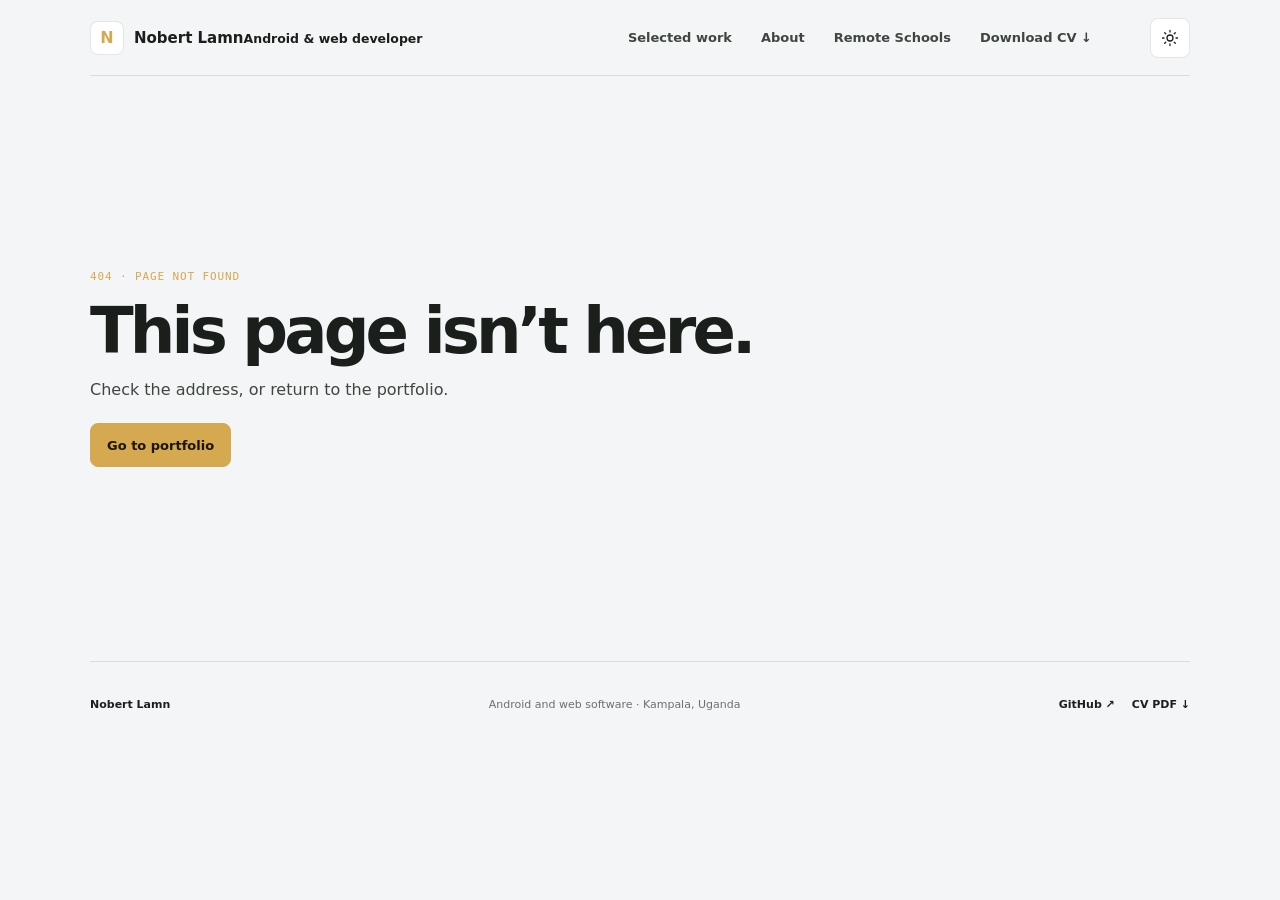
<file: index.html>
<!doctype html>
<html lang="en">
  <head>
    <meta charset="UTF-8" />
    <meta name="viewport" content="width=device-width, initial-scale=1.0" />
    <meta name="theme-color" content="#0b0c0e" />
    <meta name="description" content="Android and web software by Nobert Lamn: DropLink, Bluebird, Remote Schools Uganda, and AubreeKit." />
    <meta property="og:type" content="website" />
    <meta property="og:title" content="Nobert Lamn — Android and web developer" />
    <meta property="og:description" content="Android and web software by Nobert Lamn: DropLink, Bluebird, Remote Schools Uganda, and AubreeKit." />

    <meta property="og:site_name" content="Nobert" />
    <title>Nobert Lamn — Android and web developer</title>
    <link rel="icon" type="image/svg+xml" href="/favicon.svg" />
      <script>
      (() => {
        try {
          const saved = localStorage.getItem('site-theme');
          const theme = saved === 'dark' || saved === 'light'
            ? saved
            : (matchMedia('(prefers-color-scheme: dark)').matches ? 'dark' : 'light');
          document.documentElement.dataset.theme = theme;
          document.documentElement.style.colorScheme = theme;
          document.querySelector('meta[name="theme-color"]')?.setAttribute('content', theme === 'dark' ? '#0b0c0e' : '#f3f5f7');
        } catch {
          document.documentElement.dataset.theme = matchMedia('(prefers-color-scheme: dark)').matches ? 'dark' : 'light';
        }
      })();
    </script>
    <script type="module" crossorigin src="/assets/index-CXPMYcJQ.js"></script>
    <link rel="stylesheet" crossorigin href="/assets/index-je84R9tL.css">
    <link rel="canonical" href="https://trebronwayne.github.io/" />
  </head>
  <body>
    <div id="root"></div>
  </body>
</html>
</file>
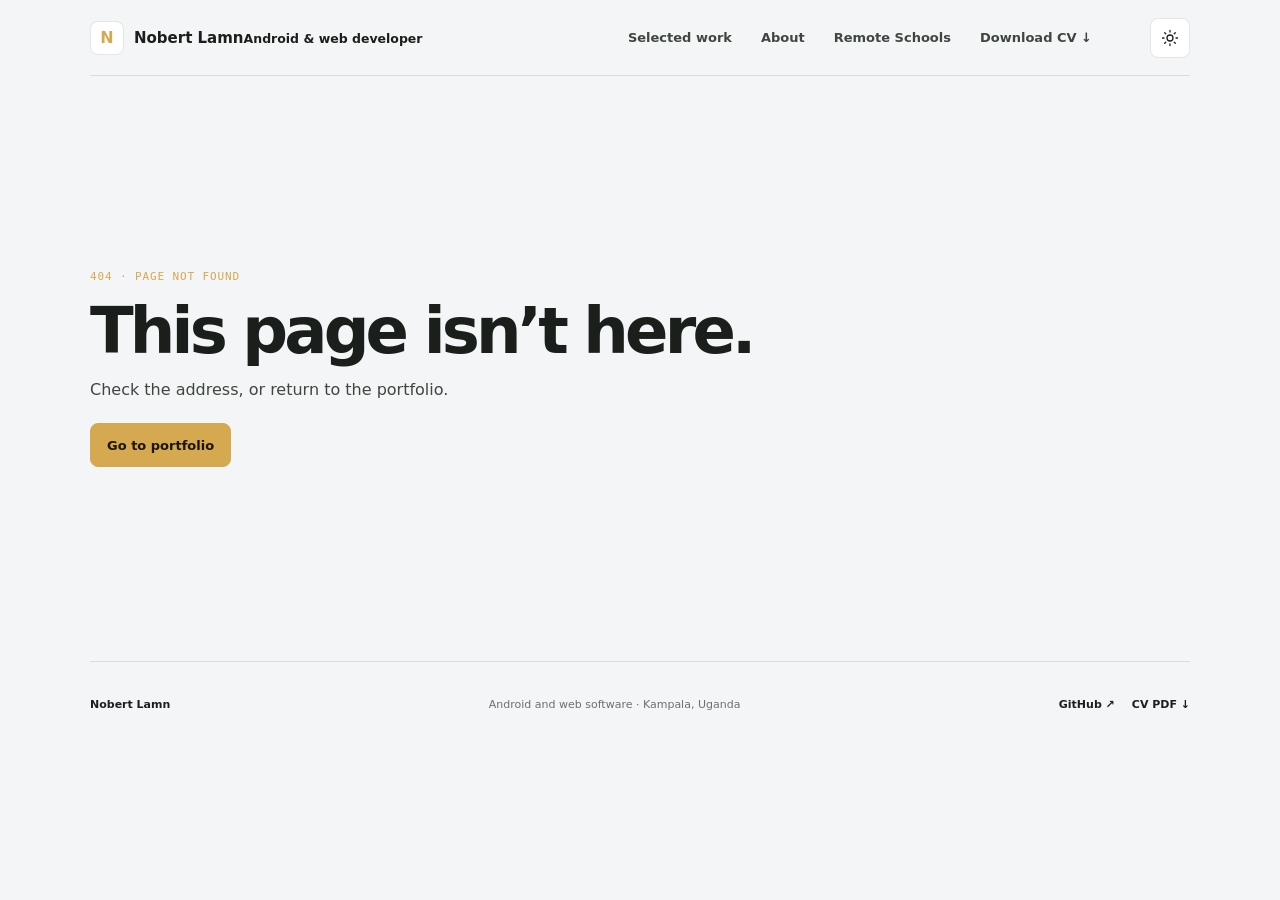
<file: bluebird/index.html>
<!doctype html>
<html lang="en">
  <head>
    <meta charset="UTF-8" />
    <meta name="viewport" content="width=device-width, initial-scale=1.0" />
    <meta name="theme-color" content="#0b0c0e" />
    <meta name="description" content="Bluebird is a desktop-style Android launcher with floating windows, a taskbar, and built-in applications." />
    <meta property="og:type" content="website" />
    <meta property="og:title" content="Bluebird — Android launcher" />
    <meta property="og:description" content="Bluebird is a desktop-style Android launcher with floating windows, a taskbar, and built-in applications." />

    <meta property="og:site_name" content="Bluebird" />
    <title>Bluebird — Android launcher</title>
    <link rel="icon" type="image/svg+xml" href="/favicon.svg" />
      <script>
      (() => {
        try {
          const saved = localStorage.getItem('site-theme');
          const theme = saved === 'dark' || saved === 'light'
            ? saved
            : (matchMedia('(prefers-color-scheme: dark)').matches ? 'dark' : 'light');
          document.documentElement.dataset.theme = theme;
          document.documentElement.style.colorScheme = theme;
          document.querySelector('meta[name="theme-color"]')?.setAttribute('content', theme === 'dark' ? '#0b0c0e' : '#f3f5f7');
        } catch {
          document.documentElement.dataset.theme = matchMedia('(prefers-color-scheme: dark)').matches ? 'dark' : 'light';
        }
      })();
    </script>
    <script type="module" crossorigin src="/assets/index-CXPMYcJQ.js"></script>
    <link rel="stylesheet" crossorigin href="/assets/index-je84R9tL.css">
    <link rel="canonical" href="https://trebronwayne.github.io/bluebird/" />
  </head>
  <body>
    <div id="root"></div>
  </body>
</html>
</file>
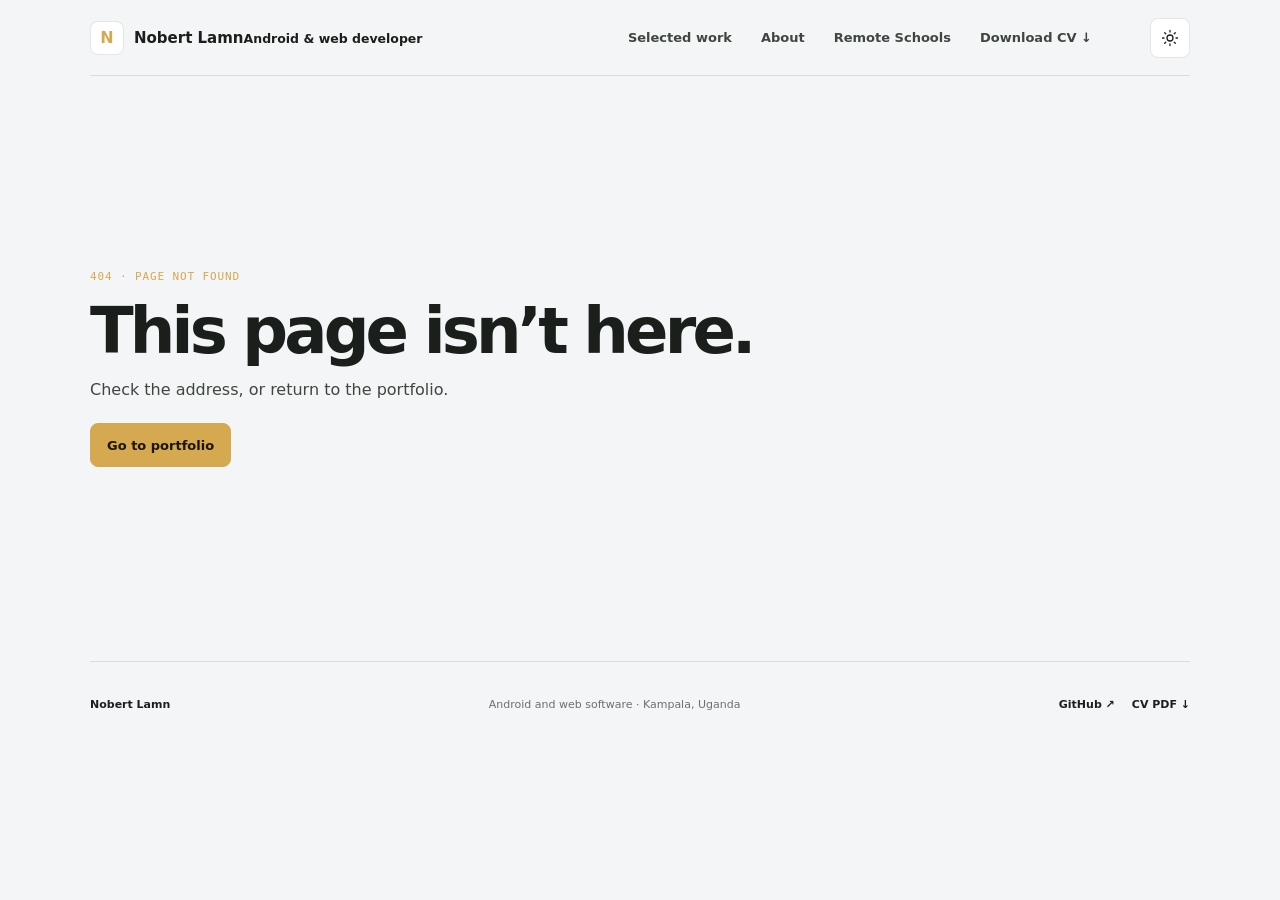
<file: cv/index.html>
<!doctype html>
<html lang="en">
  <head>
    <meta charset="UTF-8" />
    <meta name="viewport" content="width=device-width, initial-scale=1.0" />
    <meta name="theme-color" content="#0b0c0e" />
    <meta name="description" content="A project-focused CV for Nobert Lamn, with selected software projects and skills." />
    <meta property="og:type" content="website" />
    <meta property="og:title" content="CV — Nobert Lamn" />
    <meta property="og:description" content="A project-focused CV for Nobert Lamn, with selected software projects and skills." />

    <meta property="og:site_name" content="Nobert" />
    <title>CV — Nobert Lamn</title>
    <link rel="icon" type="image/svg+xml" href="/favicon.svg" />
      <script>
      (() => {
        try {
          const saved = localStorage.getItem('site-theme');
          const theme = saved === 'dark' || saved === 'light'
            ? saved
            : (matchMedia('(prefers-color-scheme: dark)').matches ? 'dark' : 'light');
          document.documentElement.dataset.theme = theme;
          document.documentElement.style.colorScheme = theme;
          document.querySelector('meta[name="theme-color"]')?.setAttribute('content', theme === 'dark' ? '#0b0c0e' : '#f3f5f7');
        } catch {
          document.documentElement.dataset.theme = matchMedia('(prefers-color-scheme: dark)').matches ? 'dark' : 'light';
        }
      })();
    </script>
    <script type="module" crossorigin src="/assets/index-CXPMYcJQ.js"></script>
    <link rel="stylesheet" crossorigin href="/assets/index-je84R9tL.css">
    <link rel="canonical" href="https://trebronwayne.github.io/cv/" />
  </head>
  <body>
    <div id="root"></div>
  </body>
</html>
</file>
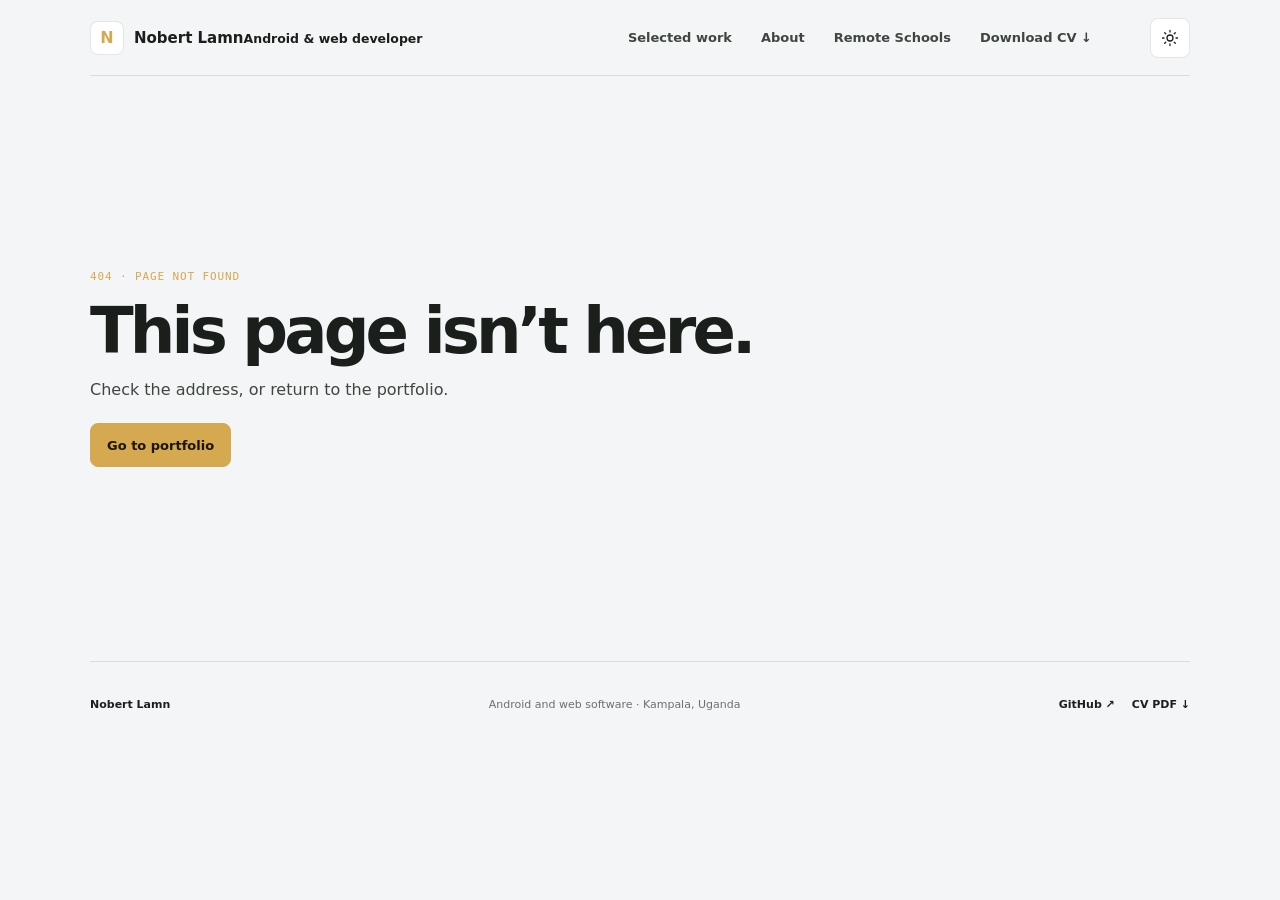
<file: droplink/index.html>
<!doctype html>
<html lang="en">
  <head>
    <meta charset="UTF-8" />
    <meta name="viewport" content="width=device-width, initial-scale=1.0" />
    <meta name="theme-color" content="#0b0c0e" />
    <meta name="description" content="DropLink turns an Android phone into a private local server for file transfers, media, and nearby devices." />
    <meta property="og:type" content="website" />
    <meta property="og:title" content="DropLink — Your phone. Your server. Your network." />
    <meta property="og:description" content="DropLink turns an Android phone into a private local server for file transfers, media, and nearby devices." />

    <meta property="og:site_name" content="DropLink" />
    <title>DropLink — Your phone. Your server. Your network.</title>
    <link rel="icon" type="image/svg+xml" href="/favicon.svg" />
      <script>
      (() => {
        try {
          const saved = localStorage.getItem('site-theme');
          const theme = saved === 'dark' || saved === 'light'
            ? saved
            : (matchMedia('(prefers-color-scheme: dark)').matches ? 'dark' : 'light');
          document.documentElement.dataset.theme = theme;
          document.documentElement.style.colorScheme = theme;
          document.querySelector('meta[name="theme-color"]')?.setAttribute('content', theme === 'dark' ? '#0b0c0e' : '#f3f5f7');
        } catch {
          document.documentElement.dataset.theme = matchMedia('(prefers-color-scheme: dark)').matches ? 'dark' : 'light';
        }
      })();
    </script>
    <script type="module" crossorigin src="/assets/index-CXPMYcJQ.js"></script>
    <link rel="stylesheet" crossorigin href="/assets/index-je84R9tL.css">
    <link rel="canonical" href="https://trebronwayne.github.io/droplink/" />
  </head>
  <body>
    <div id="root"></div>
  </body>
</html>
</file>
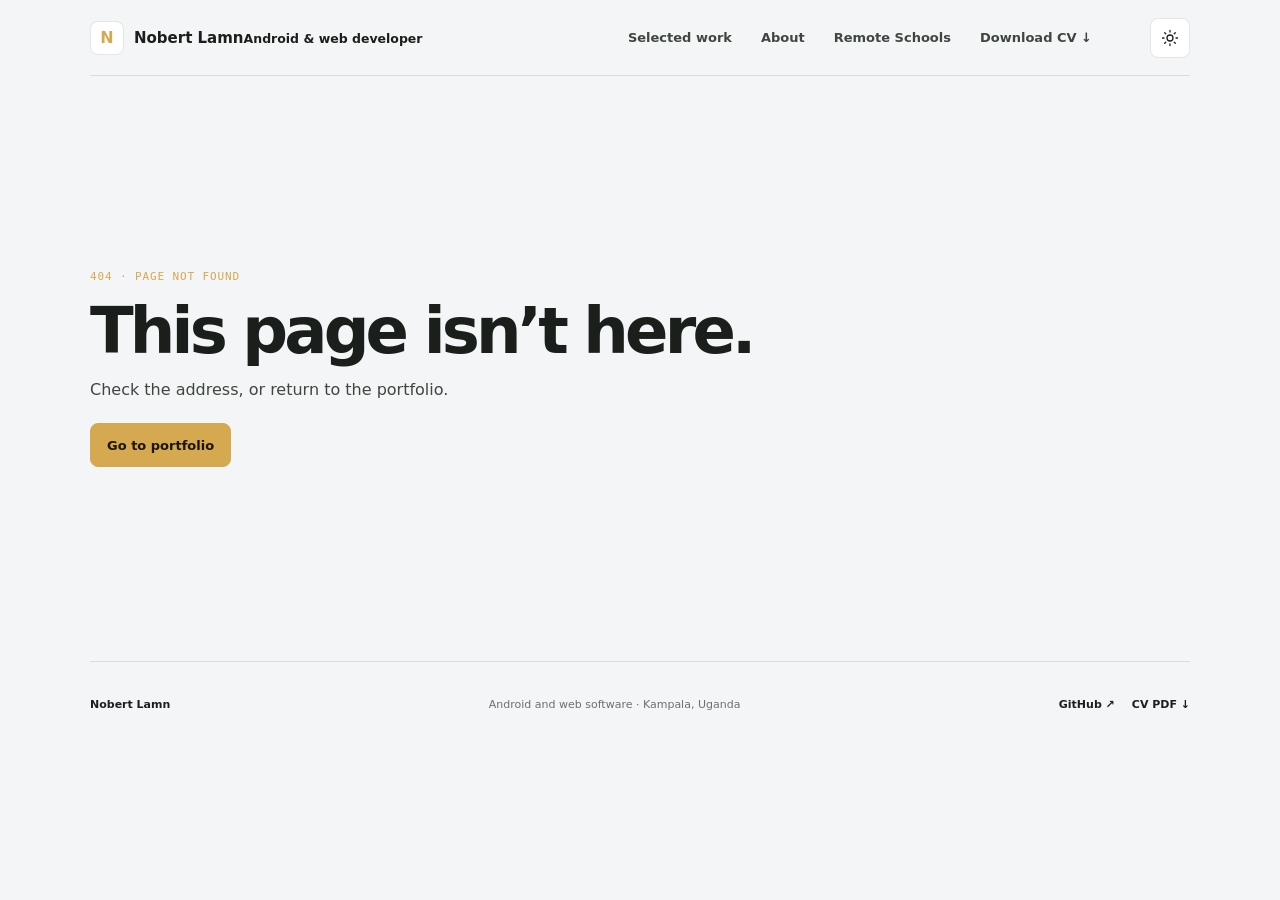
<file: remote-schools/index.html>
<!doctype html>
<html lang="en">
  <head>
    <meta charset="UTF-8" />
    <meta name="viewport" content="width=device-width, initial-scale=1.0" />
    <meta name="theme-color" content="#0b0c0e" />
    <meta name="description" content="Explore Remote Schools: Uganda curriculum lessons, books, practice, past papers, and app downloads for offline study." />
    <meta property="og:type" content="website" />
    <meta property="og:title" content="Remote Schools — Uganda curriculum learning app" />
    <meta property="og:description" content="Explore Remote Schools: Uganda curriculum lessons, books, practice, past papers, and app downloads for offline study." />

    <meta property="og:site_name" content="Remote Schools" />
    <title>Remote Schools — Uganda curriculum learning app</title>
    <link rel="icon" type="image/svg+xml" href="/favicon.svg" />
      <script>
      (() => {
        try {
          const saved = localStorage.getItem('site-theme');
          const theme = saved === 'dark' || saved === 'light'
            ? saved
            : (matchMedia('(prefers-color-scheme: dark)').matches ? 'dark' : 'light');
          document.documentElement.dataset.theme = theme;
          document.documentElement.style.colorScheme = theme;
          document.querySelector('meta[name="theme-color"]')?.setAttribute('content', theme === 'dark' ? '#0b0c0e' : '#f3f5f7');
        } catch {
          document.documentElement.dataset.theme = matchMedia('(prefers-color-scheme: dark)').matches ? 'dark' : 'light';
        }
      })();
    </script>
    <script type="module" crossorigin src="/assets/index-CXPMYcJQ.js"></script>
    <link rel="stylesheet" crossorigin href="/assets/index-je84R9tL.css">
    <link rel="canonical" href="https://trebronwayne.github.io/remote-schools/" />
  </head>
  <body>
    <div id="root"></div>
  </body>
</html>
</file>
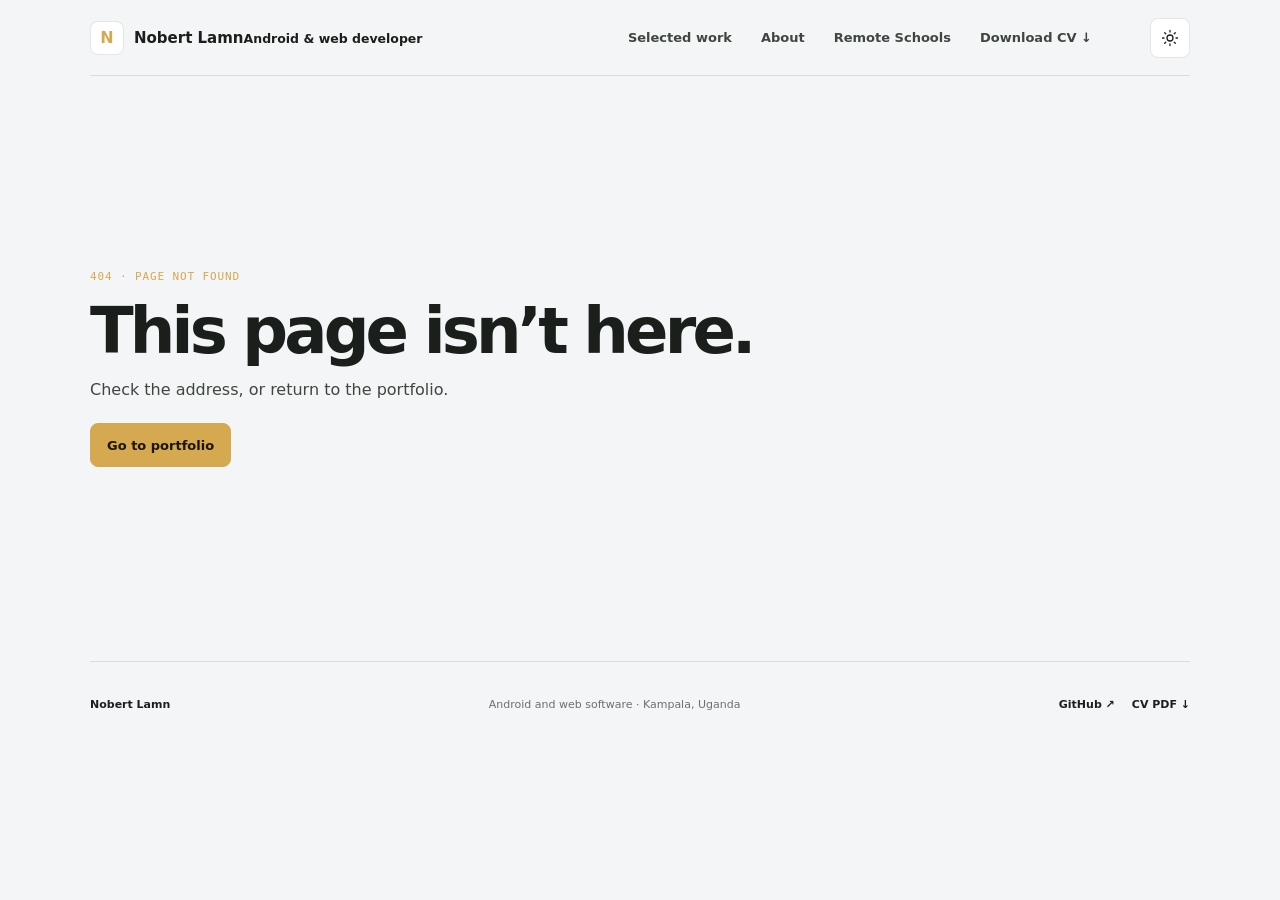
<file: bluebird/about/index.html>
<!doctype html>
<html lang="en">
  <head>
    <meta charset="UTF-8" />
    <meta name="viewport" content="width=device-width, initial-scale=1.0" />
    <meta name="theme-color" content="#0b0c0e" />
    <meta name="description" content="Explore Bluebird features, screenshots, and privacy information." />
    <meta property="og:type" content="website" />
    <meta property="og:title" content="About Bluebird — Android launcher" />
    <meta property="og:description" content="Explore Bluebird features, screenshots, and privacy information." />

    <meta property="og:site_name" content="Bluebird" />
    <title>About Bluebird — Android launcher</title>
    <link rel="icon" type="image/svg+xml" href="/favicon.svg" />
      <script>
      (() => {
        try {
          const saved = localStorage.getItem('site-theme');
          const theme = saved === 'dark' || saved === 'light'
            ? saved
            : (matchMedia('(prefers-color-scheme: dark)').matches ? 'dark' : 'light');
          document.documentElement.dataset.theme = theme;
          document.documentElement.style.colorScheme = theme;
          document.querySelector('meta[name="theme-color"]')?.setAttribute('content', theme === 'dark' ? '#0b0c0e' : '#f3f5f7');
        } catch {
          document.documentElement.dataset.theme = matchMedia('(prefers-color-scheme: dark)').matches ? 'dark' : 'light';
        }
      })();
    </script>
    <script type="module" crossorigin src="/assets/index-CXPMYcJQ.js"></script>
    <link rel="stylesheet" crossorigin href="/assets/index-je84R9tL.css">
    <link rel="canonical" href="https://trebronwayne.github.io/bluebird/about/" />
  </head>
  <body>
    <div id="root"></div>
  </body>
</html>
</file>
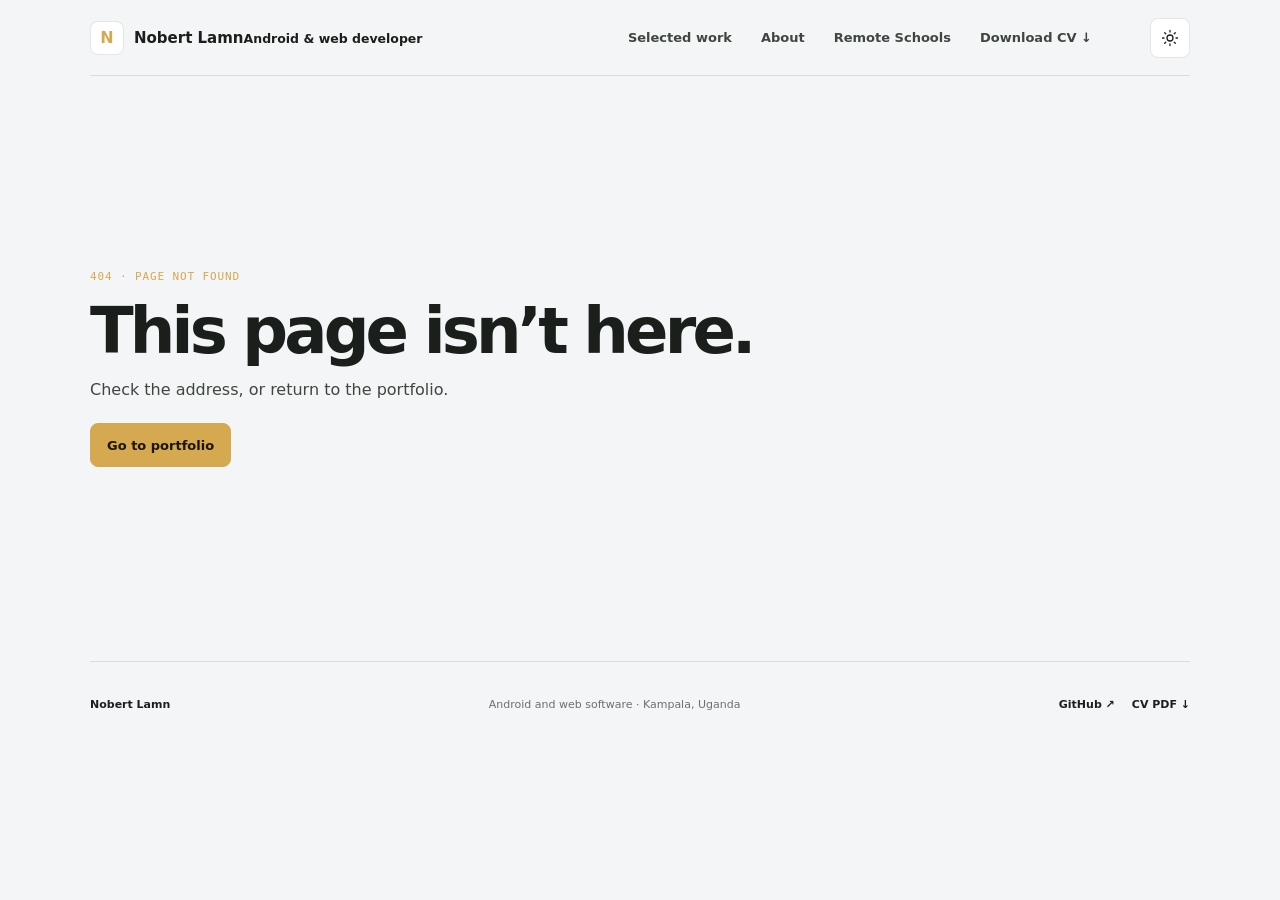
<file: bluebird/home/index.html>
<!doctype html>
<html lang="en">
  <head>
    <meta charset="UTF-8" />
    <meta name="viewport" content="width=device-width, initial-scale=1.0" />
    <meta name="theme-color" content="#0b0c0e" />
    <meta name="description" content="Bluebird is a desktop-style Android launcher with floating windows, a taskbar, and built-in applications." />
    <meta property="og:type" content="website" />
    <meta property="og:title" content="Bluebird — Android launcher" />
    <meta property="og:description" content="Bluebird is a desktop-style Android launcher with floating windows, a taskbar, and built-in applications." />

    <meta property="og:site_name" content="Bluebird" />
    <title>Bluebird — Android launcher</title>
    <link rel="icon" type="image/svg+xml" href="/favicon.svg" />
      <script>
      (() => {
        try {
          const saved = localStorage.getItem('site-theme');
          const theme = saved === 'dark' || saved === 'light'
            ? saved
            : (matchMedia('(prefers-color-scheme: dark)').matches ? 'dark' : 'light');
          document.documentElement.dataset.theme = theme;
          document.documentElement.style.colorScheme = theme;
          document.querySelector('meta[name="theme-color"]')?.setAttribute('content', theme === 'dark' ? '#0b0c0e' : '#f3f5f7');
        } catch {
          document.documentElement.dataset.theme = matchMedia('(prefers-color-scheme: dark)').matches ? 'dark' : 'light';
        }
      })();
    </script>
    <script type="module" crossorigin src="/assets/index-CXPMYcJQ.js"></script>
    <link rel="stylesheet" crossorigin href="/assets/index-je84R9tL.css">
    <link rel="canonical" href="https://trebronwayne.github.io/bluebird/home/" />
  </head>
  <body>
    <div id="root"></div>
  </body>
</html>
</file>
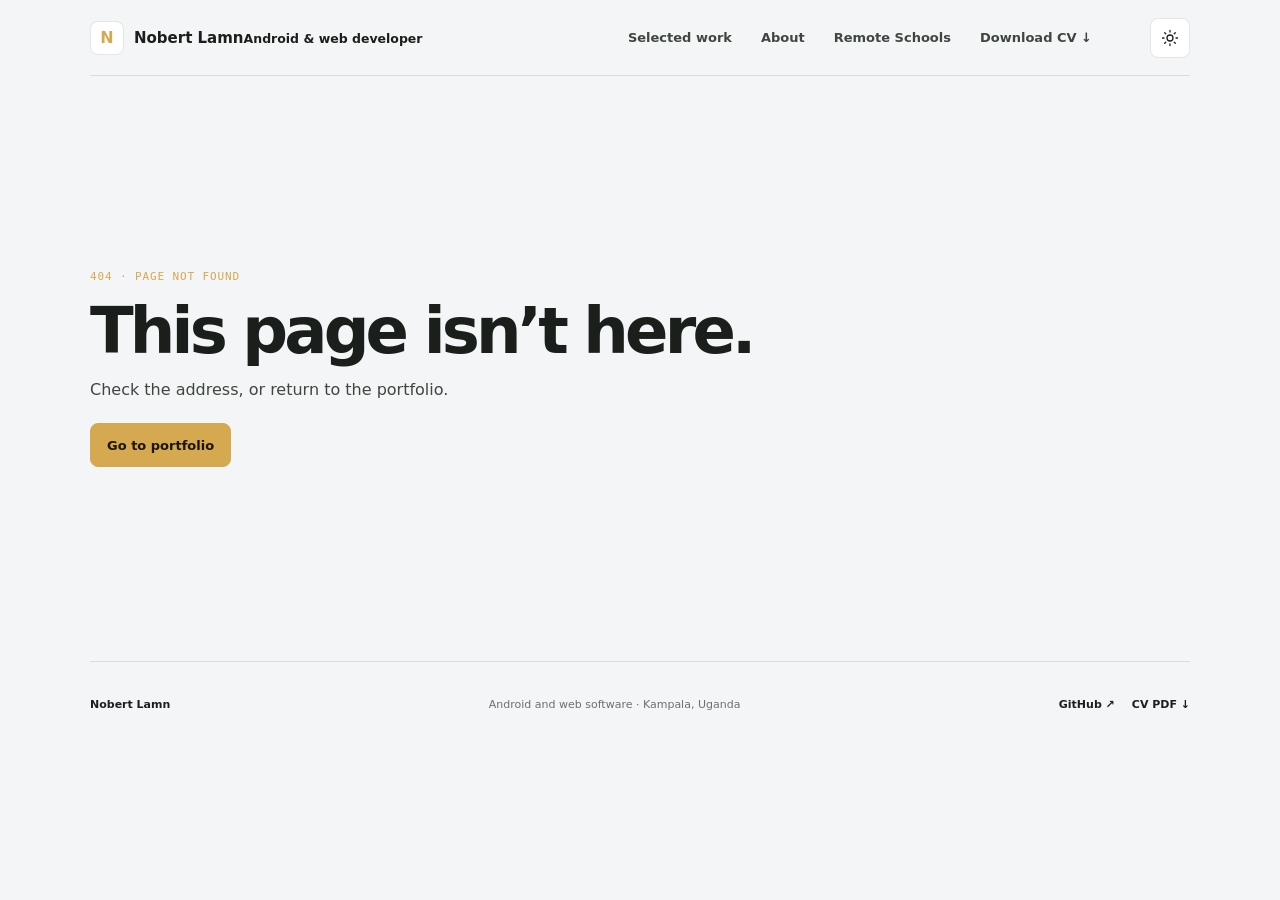
<file: bluebird/releases/index.html>
<!doctype html>
<html lang="en">
  <head>
    <meta charset="UTF-8" />
    <meta name="viewport" content="width=device-width, initial-scale=1.0" />
    <meta name="theme-color" content="#0b0c0e" />
    <meta name="description" content="Bluebird release history and Uptodown downloads for the Android launcher." />
    <meta property="og:type" content="website" />
    <meta property="og:title" content="Bluebird releases" />
    <meta property="og:description" content="Bluebird release history and Uptodown downloads for the Android launcher." />

    <meta property="og:site_name" content="Bluebird" />
    <title>Bluebird releases</title>
    <link rel="icon" type="image/svg+xml" href="/favicon.svg" />
      <script>
      (() => {
        try {
          const saved = localStorage.getItem('site-theme');
          const theme = saved === 'dark' || saved === 'light'
            ? saved
            : (matchMedia('(prefers-color-scheme: dark)').matches ? 'dark' : 'light');
          document.documentElement.dataset.theme = theme;
          document.documentElement.style.colorScheme = theme;
          document.querySelector('meta[name="theme-color"]')?.setAttribute('content', theme === 'dark' ? '#0b0c0e' : '#f3f5f7');
        } catch {
          document.documentElement.dataset.theme = matchMedia('(prefers-color-scheme: dark)').matches ? 'dark' : 'light';
        }
      })();
    </script>
    <script type="module" crossorigin src="/assets/index-CXPMYcJQ.js"></script>
    <link rel="stylesheet" crossorigin href="/assets/index-je84R9tL.css">
    <link rel="canonical" href="https://trebronwayne.github.io/bluebird/releases/" />
  </head>
  <body>
    <div id="root"></div>
  </body>
</html>
</file>
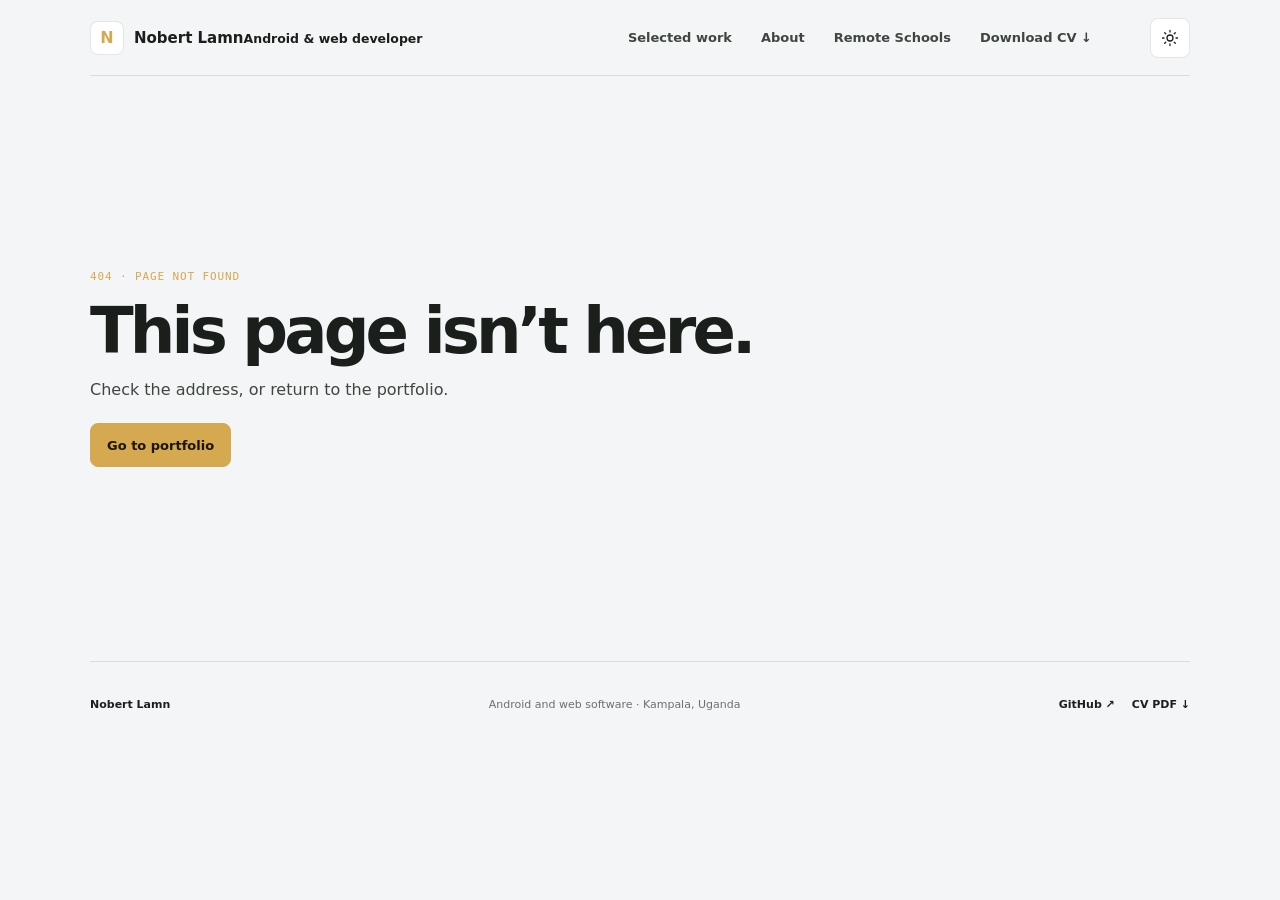
<file: bluebird/support/index.html>
<!doctype html>
<html lang="en">
  <head>
    <meta charset="UTF-8" />
    <meta name="viewport" content="width=device-width, initial-scale=1.0" />
    <meta name="theme-color" content="#0b0c0e" />
    <meta name="description" content="Installation steps and community support for the Bluebird Android launcher." />
    <meta property="og:type" content="website" />
    <meta property="og:title" content="Bluebird support and installation" />
    <meta property="og:description" content="Installation steps and community support for the Bluebird Android launcher." />

    <meta property="og:site_name" content="Bluebird" />
    <title>Bluebird support and installation</title>
    <link rel="icon" type="image/svg+xml" href="/favicon.svg" />
      <script>
      (() => {
        try {
          const saved = localStorage.getItem('site-theme');
          const theme = saved === 'dark' || saved === 'light'
            ? saved
            : (matchMedia('(prefers-color-scheme: dark)').matches ? 'dark' : 'light');
          document.documentElement.dataset.theme = theme;
          document.documentElement.style.colorScheme = theme;
          document.querySelector('meta[name="theme-color"]')?.setAttribute('content', theme === 'dark' ? '#0b0c0e' : '#f3f5f7');
        } catch {
          document.documentElement.dataset.theme = matchMedia('(prefers-color-scheme: dark)').matches ? 'dark' : 'light';
        }
      })();
    </script>
    <script type="module" crossorigin src="/assets/index-CXPMYcJQ.js"></script>
    <link rel="stylesheet" crossorigin href="/assets/index-je84R9tL.css">
    <link rel="canonical" href="https://trebronwayne.github.io/bluebird/support/" />
  </head>
  <body>
    <div id="root"></div>
  </body>
</html>
</file>
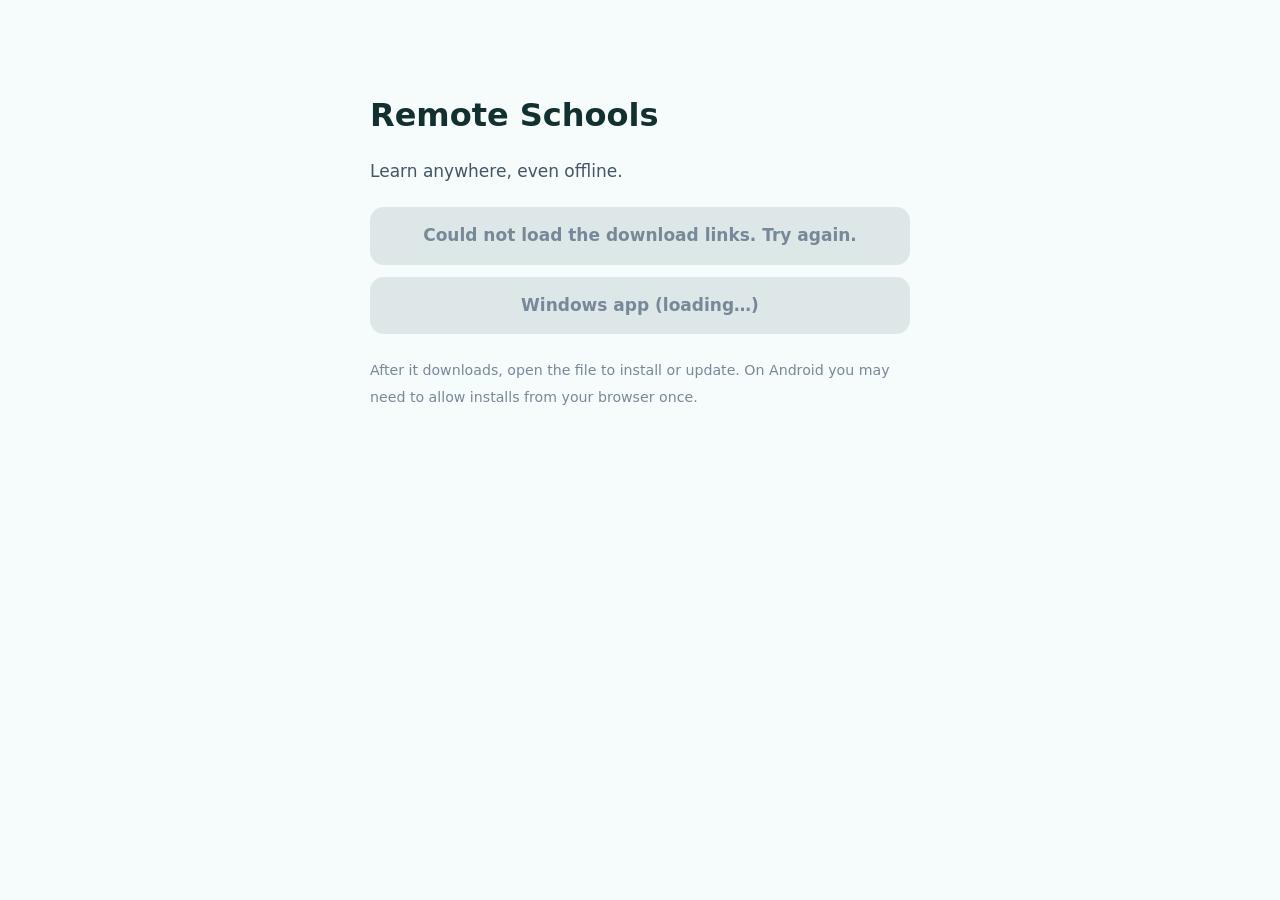
<file: remote-schools/site/index.html>
<!doctype html>
<html lang="en"><head><meta charset="utf-8"><meta name="viewport" content="width=device-width,initial-scale=1">
<title>Remote Schools: download the app</title>
<style>
  body{font:17px/1.6 system-ui,sans-serif;max-width:540px;margin:10vh auto;padding:0 22px;color:#12302f;background:#f6fbfb}
  h1{font-size:32px;margin:0 0 6px} p{color:#456} .row{display:grid;gap:12px;margin:22px 0}
  a.b{display:block;padding:15px 20px;border-radius:14px;background:#3fc5c8;color:#06302f;font-weight:700;text-decoration:none;text-align:center}
  a.b.off{background:#dde7e7;color:#789;pointer-events:none} small{color:#789}
</style></head>
<body>
<h1>Remote Schools</h1>
<p>Learn anywhere, even offline. <span id="notes"></span></p>
<div class="row">
  <a id="apk" class="b off" href="#">Android app (loading…)</a>
  <a id="exe" class="b off" href="#">Windows app (loading…)</a>
</div>
<p><small>After it downloads, open the file to install or update. On Android you may need to allow installs from your browser once.</small></p>
<script>
  // An old-style invitation link (?ref=CODE) goes to the join page, where the friend creates an account with the code already filled in.
  (function () { var m = /[?&#]ref=([^&#]+)/i.exec(location.search + location.hash); if (m) location.replace('join/?ref=' + m[1]); })();
  // Reads the same version.json the app reads, so these buttons always point at the newest installers.
  fetch('https://raw.githubusercontent.com/trebronwayne/trebronwayne.github.io/master/remote-schools/version.json?t=' + Date.now())
    .then(function (r) { return r.json(); })
    .then(function (d) {
      document.getElementById('notes').textContent = d.notes || '';
      [['apk', d.android, 'Android app'], ['exe', d.windows, 'Windows app']].forEach(function (x) {
        var a = document.getElementById(x[0]);
        if (x[1] && x[1].url) { a.href = x[1].url; a.textContent = 'Download ' + x[2] + ' ' + x[1].version; a.className = 'b'; }
        else a.textContent = x[2] + ' (not available yet)';
      });
    })
    .catch(function () { document.getElementById('apk').textContent = 'Could not load the download links. Try again.'; });
</script>
</body></html>
</file>
<file: assets/index-je84R9tL.css>
:root{color-scheme:dark;--ink: #eceae6;--muted: #c4c2bc;--muted-2: #8c8f95;--blue: #d4b06a;--blue-soft: rgba(212, 176, 106, .12);--line: rgba(255, 255, 255, .08);--line-strong: rgba(255, 255, 255, .2);--bg: #0b0c0e;--surface: #131518;--surface-2: #1a1d21;--on-accent: #1a1407;--accent-hover: #e2c286;--pf-ink: var(--ink);--pf-muted: var(--muted);--pf-faint: var(--muted-2);--pf-line: var(--line);--pf-paper: var(--surface);--pf-ground: var(--bg);--pf-accent: var(--blue);--fluent-radius: 8px;font-family:Segoe UI Variable Text,Segoe UI,system-ui,-apple-system,Roboto,Arial,sans-serif;background:var(--bg);color:var(--ink);font-synthesis:none}:root[data-theme=light]{color-scheme:light;--ink: #1b1f1c;--muted: #3f4640;--muted-2: #69716a;--blue: #d4a94f;--blue-soft: rgba(176, 128, 30, .14);--line: rgba(0, 0, 0, .1);--line-strong: rgba(0, 0, 0, .3);--bg: #f3f5f7;--surface: #ffffff;--surface-2: #f5f6f7;--on-accent: #1c1405;--accent-hover: #e0b963}@media(prefers-color-scheme:light){:root:not([data-theme]){color-scheme:light;--ink: #1b1f1c;--muted: #3f4640;--muted-2: #69716a;--blue: #d4a94f;--blue-soft: rgba(176, 128, 30, .14);--line: rgba(0, 0, 0, .1);--line-strong: rgba(0, 0, 0, .3);--bg: #f3f5f7;--surface: #ffffff;--surface-2: #f5f6f7;--on-accent: #1c1405;--accent-hover: #e0b963}}*{box-sizing:border-box}html{scroll-behavior:auto}body{margin:0;min-width:320px;background:var(--bg)}a{color:inherit;text-decoration:none}button{font:inherit}button:focus-visible,a:focus-visible{outline:2px solid var(--blue);outline-offset:3px}.site-shell{min-height:100vh;background:var(--bg)}.site-header{position:relative;width:min(1080px,calc(100% - 48px));height:76px;margin:0 auto;display:flex;align-items:center;justify-content:space-between;border-bottom:1px solid var(--line)}.brand{display:inline-flex;align-items:center;gap:10px}.brand-mark{width:34px;height:34px;display:grid;place-items:center;border:1px solid var(--line-strong);border-radius:var(--fluent-radius);background:var(--surface);overflow:hidden}.brand-mark img{width:100%;height:100%;object-fit:cover}.brand strong{display:block;font-size:16px;font-weight:700;letter-spacing:-.02em}.brand small{display:block;margin-top:2px;color:var(--muted-2);font:10px ui-monospace,SFMono-Regular,Menlo,monospace;letter-spacing:.06em;text-transform:uppercase}.site-nav{display:flex;align-items:center;gap:5px;margin-left:auto;color:var(--muted);font-size:13px;font-weight:600}.site-nav a{padding:9px 11px;border:1px solid transparent;border-radius:9px;transition:color .16s ease,background-color .16s ease,border-color .16s ease}.site-nav a:hover{border-color:var(--line);color:var(--ink);background:var(--surface-2)}.site-nav .nav-download{margin-left:4px;padding:9px 13px;border-color:var(--blue);border-radius:var(--fluent-radius);color:var(--on-accent);background:var(--blue)}.site-nav .nav-download:hover{border-color:var(--accent-hover);color:var(--on-accent);background:var(--accent-hover)}.text-link:hover,.data-note a:hover,.release-actions a:hover,.footer-links a:hover{color:var(--blue)}.site-header-actions{display:flex;align-items:center;gap:10px;margin-left:22px}.menu-toggle{width:40px;height:40px;display:none;align-items:center;justify-content:center;flex-direction:column;gap:5px;padding:0;border:1px solid var(--line);border-radius:var(--fluent-radius);color:var(--ink);background:var(--surface);cursor:pointer;transition:border-color .16s ease,background-color .16s ease}.bluebird-theme-toggle{display:flex}.section,.section-compact{width:min(1080px,calc(100% - 48px));margin:0 auto}.hero{display:grid;grid-template-columns:.92fr 1.08fr;align-items:center;gap:65px;padding:88px 0 94px}.kicker{margin:0 0 16px;color:var(--blue);font:11px ui-monospace,SFMono-Regular,Menlo,monospace;letter-spacing:.08em;text-transform:uppercase}.hero h1,h2{margin:0;font-weight:700;letter-spacing:-.055em;line-height:1.04}.hero h1{max-width:520px;font-size:clamp(46px,6vw,76px)}.hero h1 span,h2 span{color:var(--blue)}.hero-lede{max-width:440px;margin:24px 0 29px;color:var(--muted);font-size:16px;line-height:1.7}.hero-actions{display:flex;align-items:center;gap:20px;flex-wrap:wrap}.button{display:inline-flex;gap:10px;align-items:center;justify-content:center;border-radius:5px;padding:12px 16px;font-size:13px;font-weight:700}.button-primary{color:var(--on-accent);background:var(--blue)}.button-primary:hover{background:var(--accent-hover)}.button-secondary{border:1px solid var(--line);background:var(--surface)}.button span,.text-link span,.release-actions span,.data-note span{color:var(--blue);font-size:16px;line-height:0}.uptodown-badge{min-height:44px;display:inline-flex;align-items:center;justify-content:center;padding:4px 8px;border:1px solid var(--line);border-radius:var(--fluent-radius);background:#17191d;transition:border-color .16s ease,transform .16s ease}.uptodown-badge img{display:block;width:150px;max-width:100%;height:auto}.uptodown-badge:hover{border-color:var(--blue);transform:translateY(-1px)}.uptodown-badge--fallback{gap:8px;padding:0 14px;color:#fff;font-size:13px;font-weight:700}.uptodown-badge--fallback:hover{color:var(--on-accent);background:var(--blue)}.text-link{color:var(--muted);font-size:13px;font-weight:600}.hero-meta{display:flex;align-items:center;flex-wrap:wrap;gap:10px;margin-top:45px;color:var(--muted-2);font:10px ui-monospace,SFMono-Regular,Menlo,monospace;letter-spacing:.03em;text-transform:uppercase}.hero-meta i{width:3px;height:3px;border-radius:50%;background:var(--muted-2)}.hero-visual{min-width:0}.hero-frame,.screenshot-frame{position:relative;overflow:hidden;border:1px solid var(--line);border-radius:7px;background:var(--surface)}.hero-frame img{display:block;width:100%;height:auto;aspect-ratio:1024 / 640;object-fit:contain;background:var(--surface-2)}.window-bar{height:32px;display:flex;align-items:center;gap:6px;padding:0 11px;border-bottom:1px solid var(--line);background:var(--surface-2)}.window-bar span{width:7px;height:7px;display:block;border-radius:50%;background:var(--muted-2)}.window-bar em{margin-left:7px;color:var(--muted-2);font:9px ui-monospace,SFMono-Regular,Menlo,monospace;font-style:normal;letter-spacing:.03em}.stats{display:grid;grid-template-columns:repeat(5,1fr);border-top:1px solid var(--line);border-bottom:1px solid var(--line);background:var(--surface)}.stats div{min-height:102px;display:flex;flex-direction:column;justify-content:center;gap:7px;padding:0 23px;border-right:1px solid var(--line)}.stats div:first-child{padding-left:0}.stats div:last-child{border-right:0}.stats strong{font-size:26px;font-weight:700;letter-spacing:-.04em}.stats span,.summary-label{color:var(--muted-2);font:10px ui-monospace,SFMono-Regular,Menlo,monospace;letter-spacing:.05em;text-transform:uppercase}.section-heading{display:flex;align-items:end;justify-content:space-between;gap:55px;margin-bottom:38px}.section-heading h2{font-size:clamp(38px,5vw,58px)}.section-intro{max-width:390px;margin:0 0 3px;color:var(--muted);line-height:1.75;font-size:14px}.release-section,.showcase,.features,.docs-section{padding-top:126px}.release-summary{display:grid;grid-template-columns:1fr 1fr;gap:1px;margin-bottom:26px;border:1px solid var(--line);background:var(--line)}.release-summary>div{display:flex;flex-direction:column;gap:7px;min-height:126px;padding:23px;background:var(--surface)}.release-summary strong{font-size:28px;font-weight:700;letter-spacing:-.04em}.summary-detail{color:var(--muted);font-size:12px}.release-table{border-top:1px solid var(--line);background:var(--surface)}.release-table-head,.release-row{display:grid;grid-template-columns:1.05fr 1.25fr 1fr 1.7fr;gap:18px;align-items:center;padding:0 20px}.release-table-head{min-height:43px;color:var(--muted-2);font:10px ui-monospace,SFMono-Regular,Menlo,monospace;letter-spacing:.05em;text-transform:uppercase;background:var(--surface-2)}.release-row{min-height:75px;border-bottom:1px solid var(--line);font-size:13px}.release-row>span{color:var(--muted)}.release-row strong{font-size:16px}.status-latest,.status-previous{display:inline-block;padding:5px 8px;border-radius:3px;font:10px ui-monospace,SFMono-Regular,Menlo,monospace;font-weight:500;text-transform:uppercase;letter-spacing:.04em}.status-latest{color:var(--on-accent);background:var(--blue)}.status-previous{color:var(--muted);background:var(--surface-2)}.release-count{font-variant-numeric:tabular-nums}.release-actions{display:flex;justify-content:flex-end;gap:15px}.release-actions a{color:var(--blue);font-size:12px;font-weight:700}.data-note{margin:17px 0 0;color:var(--muted-2);font-size:12px;line-height:1.6}.data-note a{color:var(--blue);font-weight:600}.release-toggle{width:100%;display:flex;align-items:center;justify-content:space-between;margin-top:8px;padding:14px 18px;border:1px solid var(--line);border-radius:var(--fluent-radius);color:var(--blue);background:var(--surface);font-size:12px;font-weight:700;cursor:pointer}.release-toggle:hover{border-color:var(--line-strong);background:var(--surface-2)}.release-toggle span{font-size:17px;line-height:1}.release-toggle:focus-visible,.support-actions :focus-visible,.member-card:focus-visible{outline:2px solid var(--blue);outline-offset:3px}.support-section{padding-top:126px}.support-panel{padding:clamp(24px,5vw,58px);border:1px solid var(--line);background:var(--surface)}.support-panel .section-heading{margin-bottom:30px}.support-actions{display:flex;align-items:center;flex-wrap:wrap;gap:12px;padding-bottom:28px;border-bottom:1px solid var(--line)}.support-actions button.button{border:0;cursor:pointer}.support-actions a.button-secondary{border:1px solid var(--line)}.support-issue-link{display:inline-flex;align-items:center;gap:8px;padding:12px 6px;color:var(--blue);font-size:13px;font-weight:700}.support-issue-link:hover{color:var(--accent-hover)}.support-issue-link span{font-size:16px;line-height:0}.support-feedback{margin:14px 0 0;color:var(--muted);font-size:13px;line-height:1.6}.member-heading{display:flex;align-items:end;justify-content:space-between;gap:20px;margin:38px 0 16px}.member-heading .kicker{margin-bottom:8px}.member-heading h3{margin:0;font-size:22px;letter-spacing:-.03em}.member-heading>p{margin:0;color:var(--muted-2);font:10px ui-monospace,SFMono-Regular,Menlo,monospace;letter-spacing:.04em;text-align:right;text-transform:uppercase}.member-grid{display:grid;grid-template-columns:repeat(3,minmax(0,1fr));gap:10px}.member-card{display:flex;align-items:center;gap:12px;min-width:0;padding:13px;border:1px solid var(--line);border-radius:var(--fluent-radius);background:var(--surface-2)}.member-card:hover{border-color:var(--line-strong);background:var(--surface)}.member-card img{width:38px;height:38px;flex:0 0 auto;border-radius:50%;object-fit:cover;background:var(--blue-soft)}.member-copy{display:flex;flex:1;flex-direction:column;gap:4px;min-width:0}.member-copy strong{overflow:hidden;color:var(--ink);font-size:13px;text-overflow:ellipsis;white-space:nowrap}.member-copy>span:nth-child(2){color:var(--muted);font-size:11px}.member-badges{display:flex;flex-wrap:wrap;gap:5px}.member-badges b{padding:2px 5px;border-radius:4px;color:var(--on-accent);background:var(--blue);font-size:9px;font-weight:600}.member-card>span:last-child{flex:0 0 auto;color:var(--blue);font-size:16px}.member-state{margin:0;padding:17px;border:1px dashed var(--line);color:var(--muted);font-size:13px;line-height:1.6}.showcase-grid{display:grid;grid-template-columns:repeat(12,1fr);gap:18px}.screenshot-card{grid-column:span 4;min-width:0}.screenshot-card.featured{grid-column:span 8;grid-row:span 2}.screenshot-frame .image-wrap{padding:12px;background:var(--surface-2)}.screenshot-frame img{display:block;width:100%;height:auto;object-fit:contain;border-radius:4px;background:var(--surface-2)}.screenshot-frame.landscape img,.screenshot-frame.wide img{aspect-ratio:16 / 10}.screenshot-frame.portrait .image-wrap{padding-left:20%;padding-right:20%}.screenshot-frame.portrait img{aspect-ratio:467 / 1024}.screenshot-copy{padding:15px 2px 10px}.screenshot-copy h3{margin:0 0 7px;font-size:18px;letter-spacing:-.02em}.screenshot-copy p{max-width:300px;margin:0;color:var(--muted);font-size:12px;line-height:1.65}.feature-grid{display:grid;grid-template-columns:repeat(3,1fr);border-top:1px solid var(--line)}.feature{min-height:235px;padding:25px 30px 25px 0;border-right:1px solid var(--line)}.feature:not(:first-child){padding-left:28px}.feature:last-child{border-right:0}.feature-number{display:block;margin-bottom:54px;color:var(--blue);font:11px ui-monospace,SFMono-Regular,Menlo,monospace}.feature h3{margin:0 0 12px;font-size:19px}.feature p{max-width:285px;margin:0;color:var(--muted);font-size:13px;line-height:1.7}.docs-panel{padding:46px clamp(22px,5vw,65px) 55px;border:1px solid var(--line);background:var(--surface)}.steps{display:grid;grid-template-columns:repeat(3,1fr);gap:35px;margin:56px 0 38px}.steps>div{border-top:1px solid var(--line);padding-top:14px}.steps b{display:block;margin-bottom:24px;color:var(--blue);font:11px ui-monospace,SFMono-Regular,Menlo,monospace}.steps strong{display:block;margin-bottom:8px;font-size:16px}.steps p{max-width:220px;margin:0;color:var(--muted);font-size:12px;line-height:1.65}.steps p a{color:var(--blue);font-weight:600}.code-line{display:flex;align-items:center;justify-content:space-between;gap:15px;padding:12px 13px 12px 16px;border:1px solid var(--line);border-radius:var(--fluent-radius);background:var(--surface-2);color:var(--muted);font:12px ui-monospace,SFMono-Regular,Menlo,monospace}.code-line button{cursor:pointer;border:1px solid var(--line-strong);border-radius:4px;padding:6px 10px;color:var(--blue);background:var(--surface);font:10px ui-monospace,SFMono-Regular,Menlo,monospace;text-transform:uppercase}.legal{display:grid;grid-template-columns:1fr 1.4fr;gap:50px;margin-top:126px;padding:40px 0 80px;border-top:1px solid var(--line)}.legal h2{font-size:36px}.legal>p{max-width:555px;margin:0;color:var(--muted);font-size:13px;line-height:1.85}.site-footer{width:min(1080px,calc(100% - 48px));margin:0 auto;padding:30px 0 26px;border-top:1px solid var(--line)}.footer-main{display:flex;align-items:center;justify-content:space-between;gap:25px}.footer-main>p{margin:0;color:var(--muted-2);font-size:12px}.footer-links{display:flex;gap:19px;color:var(--muted);font-size:12px}.footer-bottom{display:flex;justify-content:space-between;margin-top:31px;color:var(--muted-2);font:10px ui-monospace,SFMono-Regular,Menlo,monospace}@media(max-width:850px){.site-header,.section,.section-compact,.site-footer,.remote-header,.remote-footer,.portfolio-header,.portfolio-footer,.portfolio-main,.cv-page{width:min(100% - 34px,640px)}.site-header{height:68px}.hero{grid-template-columns:1fr;gap:48px;padding-top:68px}.hero-copy{max-width:600px}.stats{grid-template-columns:repeat(2,1fr)}.stats div:nth-child(2n){border-right:0}.stats div{min-height:86px;padding:0 15px}.stats div:first-child{padding-left:15px}.release-section,.showcase,.features,.docs-section,.support-section{padding-top:102px}.section-heading{display:block}.section-intro{margin-top:25px}.release-table{overflow-x:auto}.release-table-head,.release-row{min-width:620px}.showcase-grid{grid-template-columns:1fr 1fr}.screenshot-card,.screenshot-card.featured{grid-column:span 1;grid-row:auto}.screenshot-card.featured{grid-column:span 2}.feature-grid{grid-template-columns:1fr}.feature{min-height:0;padding:24px 0 30px;border-right:0;border-bottom:1px solid var(--line)}.feature:not(:first-child){padding-left:0}.feature-number{margin-bottom:26px}.release-summary{grid-template-columns:1fr}.member-grid{grid-template-columns:repeat(2,minmax(0,1fr))}.member-heading{align-items:flex-start;flex-direction:column}.member-heading>p{text-align:left}.steps{grid-template-columns:1fr;gap:24px;margin:43px 0 30px}.steps>div{display:grid;grid-template-columns:35px 1fr;column-gap:8px}.steps b{grid-row:span 2;margin:0}.steps p{grid-column:2}.legal{grid-template-columns:1fr;gap:25px;margin-top:102px}.footer-main{align-items:flex-start;flex-direction:column}.footer-links{margin-top:2px}.footer-bottom{gap:10px;flex-direction:column}}@media(max-width:480px){.hero h1{font-size:46px}.hero-meta{gap:7px;font-size:9px}.hero-meta i{margin:0 2px}.showcase-grid{display:block}.screenshot-card,.screenshot-card.featured{margin-bottom:35px}.section-heading h2{font-size:41px}.member-grid{grid-template-columns:1fr}.support-actions{align-items:stretch;flex-direction:column}.support-actions .button,.support-issue-link{width:100%;justify-content:center}.code-line{align-items:flex-start;flex-direction:column}.code-line button{align-self:flex-end}}.bluebird-latest{display:flex;align-items:center;justify-content:space-between;gap:35px;padding-top:52px;padding-bottom:52px;border-bottom:1px solid var(--line)}.bluebird-latest h2{font-size:clamp(32px,4vw,44px)}.bluebird-latest .section-intro{margin-top:14px}.bluebird-latest-actions{display:flex;align-items:center;gap:20px;flex-wrap:wrap}.bluebird-skeleton{display:inline-block;width:74px;height:17px;border-radius:4px;background:var(--surface-2);vertical-align:middle}.portfolio-shell{--pf-ink: var(--ink);--pf-muted: var(--muted);--pf-faint: var(--muted-2);--pf-line: var(--line);--pf-paper: var(--surface);--pf-ground: var(--bg);--pf-accent: var(--blue);min-height:100vh;background:var(--pf-ground);color:var(--pf-ink)}.portfolio-header,.portfolio-footer{width:min(1100px,calc(100% - 48px));margin:0 auto}.portfolio-header{position:sticky;top:0;z-index:20;min-height:76px;display:flex;align-items:center;justify-content:space-between;gap:24px;border-bottom:1px solid var(--pf-line);background:color-mix(in srgb,var(--pf-ground) 90%,transparent);-webkit-backdrop-filter:blur(16px);backdrop-filter:blur(16px)}.portfolio-brand{display:inline-flex;align-items:center;gap:10px;color:var(--pf-ink);font-size:15px;font-weight:700}.portfolio-brand-mark{width:34px;height:34px;display:grid;place-items:center;border:1px solid var(--pf-line);border-radius:var(--fluent-radius);background:var(--pf-paper);color:var(--pf-accent);font-size:16px;font-weight:700}.portfolio-header-actions{display:flex;align-items:center;gap:10px;margin-left:22px}.portfolio-nav{display:flex;align-items:center;gap:5px;margin-left:auto}.portfolio-menu-toggle{display:none}.portfolio-nav a{padding:9px 11px;border:1px solid transparent;border-radius:9px;color:var(--pf-muted);font-size:13px;font-weight:600;transition:color .16s ease,background-color .16s ease,border-color .16s ease}.portfolio-nav a:hover{border-color:var(--pf-line);color:var(--pf-ink);background:var(--surface-2)}.portfolio-footer a:hover,.portfolio-about-copy a:hover,.cv-links a:hover{color:var(--pf-accent)}.portfolio-main,.cv-page{width:min(1100px,calc(100% - 48px));margin:0 auto}.portfolio-hero{display:grid;grid-template-columns:minmax(0,1.4fr) minmax(280px,.6fr);gap:70px;align-items:center;min-height:560px;padding:70px 0 84px}.portfolio-eyebrow,.note-label{margin:0 0 15px;color:var(--pf-accent);font:11px ui-monospace,SFMono-Regular,Menlo,monospace;letter-spacing:.08em;text-transform:uppercase}.portfolio-hero h1,.not-found h1{margin:0;font-size:clamp(48px,7vw,82px);font-weight:700;letter-spacing:-.06em;line-height:1.04}.portfolio-hero h1 span{color:var(--pf-accent)}.portfolio-lede{max-width:610px;margin:24px 0 28px;color:var(--pf-muted);font-size:17px;line-height:1.75}.portfolio-actions{display:flex;align-items:center;flex-wrap:wrap;gap:20px}.portfolio-button{min-height:44px;display:inline-flex;align-items:center;justify-content:center;gap:9px;padding:0 16px;border:1px solid var(--pf-line);border-radius:var(--fluent-radius);color:var(--pf-ink);background:var(--pf-paper);font-size:13px;font-weight:700;cursor:pointer}.portfolio-button-primary{border-color:var(--pf-accent);color:var(--on-accent);background:var(--pf-accent)}.portfolio-button-secondary{background:transparent}.portfolio-button:hover{border-color:var(--pf-accent)}.portfolio-button-primary:hover{color:var(--on-accent);background:var(--accent-hover)}.portfolio-text-link,.portfolio-about-copy a,.portfolio-hero-note a{color:var(--pf-accent);font-size:13px;font-weight:700}.portfolio-meta{display:flex;gap:9px 20px;flex-wrap:wrap;margin-top:44px;color:var(--pf-faint);font:10px ui-monospace,SFMono-Regular,Menlo,monospace;letter-spacing:.04em;text-transform:uppercase}.portfolio-hero-note{padding:26px;border:1px solid var(--pf-line);background:var(--pf-paper)}.portfolio-hero-note h2{margin:0 0 14px;font-size:23px;letter-spacing:-.035em;line-height:1.25}.portfolio-hero-note p,.portfolio-section-heading>p{margin:0 0 17px;color:var(--pf-muted);font-size:13px;line-height:1.75}.portfolio-hero-note a{display:inline-flex;align-items:center;gap:8px}.portfolio-section{padding:82px 0;border-top:1px solid var(--pf-line)}.portfolio-about{display:grid;grid-template-columns:.9fr 1.1fr;gap:70px}.portfolio-section h2,.portfolio-cta h2,.remote-content-grid h2,.remote-project-link h2{margin:0;font-size:clamp(32px,4vw,45px);letter-spacing:-.05em;line-height:1.12}.portfolio-about-copy{max-width:610px}.portfolio-about-copy p{margin:0 0 22px;color:var(--pf-muted);font-size:16px;line-height:1.85}.portfolio-section-heading{display:flex;align-items:end;justify-content:space-between;gap:35px;margin-bottom:30px}.portfolio-section-heading>p{max-width:380px;margin:0 0 3px}.project-grid{display:grid;grid-template-columns:repeat(2,minmax(0,1fr));gap:14px}.project-card{min-height:230px;display:flex;flex-direction:column;padding:23px;border:1px solid var(--pf-line);border-radius:var(--fluent-radius);color:var(--pf-ink);background:var(--pf-paper)}.project-card:hover{border-color:var(--line-strong)}.project-card-top{display:flex;align-items:center;justify-content:space-between;gap:12px}.project-index{color:var(--pf-accent);font:11px ui-monospace,SFMono-Regular,Menlo,monospace}.project-type{color:var(--pf-faint);font-size:11px;text-transform:uppercase;letter-spacing:.04em}.project-card h3{margin:28px 0 8px;font-size:21px;letter-spacing:-.03em}.project-card p{max-width:450px;margin:0 0 16px;color:var(--pf-muted);font-size:13px;line-height:1.7}.project-tags,.skills-list,.cv-skills{display:flex;flex-wrap:wrap;gap:7px}.project-tags span,.skills-list span,.cv-skills span{padding:6px 9px;border:1px solid var(--pf-line);border-radius:4px;color:var(--pf-muted);background:var(--pf-ground);font-size:10px;font-weight:600}.project-card-link{display:inline-flex;align-items:center;gap:7px;margin-top:auto;padding-top:19px;color:var(--pf-accent);font-size:12px;font-weight:700}.skills-section{padding-bottom:88px}.skills-list{gap:9px}.skills-list span{padding:9px 12px;font-size:12px}.portfolio-cta,.remote-project-link{display:flex;align-items:center;justify-content:space-between;gap:24px;margin:0 0 90px;padding:29px;border:1px solid var(--pf-line);border-radius:var(--fluent-radius);background:var(--pf-paper)}.portfolio-footer{min-height:86px;display:flex;align-items:center;justify-content:space-between;gap:18px;border-top:1px solid var(--pf-line);color:var(--pf-faint);font-size:11px}.portfolio-footer a{color:var(--pf-ink);font-weight:700}.portfolio-footer-brand{color:var(--pf-ink)}.not-found{min-height:65vh;display:flex;flex-direction:column;justify-content:center;align-items:flex-start}.not-found h1{font-size:clamp(42px,6vw,64px)}.not-found p:not(.portfolio-eyebrow){margin:16px 0 24px;color:var(--pf-muted)}.theme-toggle{width:40px;height:40px;display:inline-grid;place-items:center;border:1px solid var(--line);border-radius:var(--fluent-radius);color:var(--ink);background:var(--surface);cursor:pointer}.theme-toggle:hover{border-color:var(--line-strong);background:var(--surface-2)}.theme-toggle svg{width:18px;height:18px;fill:none;stroke:currentColor;stroke-width:1.7;stroke-linecap:round;stroke-linejoin:round}.theme-transition *,.theme-transition *:before,.theme-transition *:after{transition:color .18s ease,background-color .18s ease,border-color .18s ease!important}.cv-page{max-width:850px;padding:55px 0 90px}.cv-topline{display:flex;align-items:center;justify-content:space-between;gap:18px;padding-bottom:22px;border-bottom:1px solid var(--pf-line)}.cv-topline .portfolio-eyebrow{margin:0}.cv-intro{display:grid;grid-template-columns:1fr 1.05fr;align-items:end;gap:40px;padding:42px 0 35px;border-bottom:1px solid var(--pf-line)}.cv-intro h1{margin:0;font-size:clamp(42px,6vw,66px);letter-spacing:-.06em}.cv-role{margin:10px 0 0;color:var(--pf-muted);font-size:14px}.cv-summary{margin:0;color:var(--pf-muted);font-size:14px;line-height:1.8}.cv-section{padding:32px 0;border-bottom:1px solid var(--pf-line)}.cv-section h2{margin:0 0 19px;font-size:19px;letter-spacing:-.02em}.cv-project{display:grid;grid-template-columns:1fr auto;gap:20px;padding:17px 0;border-top:1px solid var(--pf-line)}.cv-project h3{margin:0 0 7px;font-size:15px}.cv-project h3 a{color:var(--pf-ink)}.cv-project h3 a:hover{color:var(--pf-accent)}.cv-project p{max-width:550px;margin:0;color:var(--pf-muted);font-size:12px;line-height:1.7}.cv-project>span{color:var(--pf-faint);font-size:11px;text-align:right}.cv-links{display:flex;align-items:center;gap:22px;flex-wrap:wrap}.cv-links h2{width:100%;margin-bottom:0}.cv-links a{color:var(--pf-accent);font-size:12px;font-weight:600}.remote-header,.remote-footer{width:min(1100px,calc(100% - 48px));margin:0 auto}.remote-header{position:sticky;top:0;z-index:20;min-height:76px;display:flex;align-items:center;gap:24px;border-bottom:1px solid var(--line);background:color-mix(in srgb,var(--bg) 90%,transparent);-webkit-backdrop-filter:blur(16px);backdrop-filter:blur(16px)}.remote-brand{display:inline-flex;align-items:center;gap:10px;color:var(--ink);font-size:15px;font-weight:700}.remote-brand-mark{width:36px;height:36px;display:grid;place-items:center;border:1px solid var(--line);border-radius:var(--fluent-radius);color:var(--blue);background:var(--surface)}.remote-header-actions{display:flex;align-items:center;gap:10px;margin-left:22px}.remote-nav{display:flex;align-items:center;gap:5px;margin-left:auto;color:var(--muted);font-size:13px;font-weight:600}.remote-nav a:not(.remote-nav-cta){padding:9px 11px;border:1px solid transparent;border-radius:9px;transition:color .16s ease,background-color .16s ease,border-color .16s ease}.remote-nav a:not(.remote-nav-cta):hover{border-color:var(--line);color:var(--ink);background:var(--surface-2)}.remote-nav .remote-nav-cta{display:inline-flex;align-items:center;gap:8px;padding:10px 13px;border:1px solid var(--blue);border-radius:var(--fluent-radius);color:var(--on-accent);background:var(--blue);transition:border-color .16s ease,background-color .16s ease}.remote-nav .remote-nav-cta:hover{border-color:var(--accent-hover);color:var(--on-accent);background:var(--accent-hover)}.remote-menu-toggle,.portfolio-menu-toggle{width:40px;height:40px;display:none;align-items:center;justify-content:center;flex-direction:column;gap:5px;border:1px solid var(--line);border-radius:var(--fluent-radius);color:var(--ink);background:var(--surface);cursor:pointer;transition:border-color .16s ease,background-color .16s ease}.remote-menu-toggle:hover,.portfolio-menu-toggle:hover,.menu-toggle:hover{border-color:var(--line-strong);background:var(--surface-2)}.remote-menu-toggle span,.portfolio-menu-toggle span,.menu-toggle span{width:17px;height:1.5px;background:currentColor;transition:transform .16s ease}.remote-menu-toggle.is-open span:first-child,.portfolio-menu-toggle.is-open span:first-child,.menu-toggle.is-open span:first-child{transform:translateY(3.25px) rotate(45deg)}.remote-menu-toggle.is-open span:last-child,.portfolio-menu-toggle.is-open span:last-child,.menu-toggle.is-open span:last-child{transform:translateY(-3.25px) rotate(-45deg)}.remote-footer{min-height:86px;display:flex;align-items:center;justify-content:space-between;gap:18px;border-top:1px solid var(--line);color:var(--muted-2);font-size:11px}.remote-footer-brand{color:var(--ink);font-size:13px;font-weight:700}.remote-footer nav{display:flex;align-items:center;gap:18px;color:var(--muted)}.remote-footer nav a:hover{color:var(--blue)}.remote-main{padding-bottom:1px}.remote-hero{display:grid;grid-template-columns:minmax(0,1.4fr) minmax(280px,.6fr);gap:65px;align-items:center;min-height:520px;padding:70px 0 80px}.remote-hero h1{margin:0;font-size:clamp(48px,7vw,78px);letter-spacing:-.06em;line-height:1.04}.remote-hero h1 span{color:var(--pf-accent)}.remote-device-hint{width:fit-content;display:inline-flex;align-items:center;gap:8px;margin:0 0 18px;padding:7px 11px;border:1px solid var(--pf-line);border-radius:999px;color:var(--pf-muted);background:var(--pf-paper);font-size:11px;font-weight:500}.remote-device-hint strong{color:var(--pf-ink);font-weight:650}.remote-device-dot{width:7px;height:7px;flex:0 0 auto;border-radius:50%;background:var(--pf-accent);box-shadow:0 0 0 3px color-mix(in srgb,var(--pf-accent) 18%,transparent)}.remote-summary{padding:26px;border:1px solid var(--pf-line);border-radius:var(--fluent-radius);background:var(--pf-paper)}.remote-summary h2{margin:0 0 14px;font-size:23px;letter-spacing:-.035em;line-height:1.25}.remote-summary p{margin:0;color:var(--pf-muted);font-size:13px;line-height:1.75}.remote-content-grid{display:grid;grid-template-columns:repeat(3,minmax(0,1fr));gap:18px;padding:33px 0 76px;border-top:1px solid var(--pf-line)}.remote-content-grid article{padding:23px;border:1px solid var(--pf-line);border-radius:var(--fluent-radius);background:var(--pf-paper)}.remote-content-grid h2{margin-bottom:12px;font-size:21px;letter-spacing:-.035em}.remote-content-grid article p:last-child{margin:0;color:var(--pf-muted);font-size:12px;line-height:1.75}.remote-download-section{padding:68px 0 78px;border-top:1px solid var(--pf-line)}.remote-release-card{padding:24px;border:1px solid var(--pf-line);border-radius:var(--fluent-radius);background:var(--pf-paper)}.remote-release-heading{display:flex;align-items:end;justify-content:space-between;gap:18px;margin-bottom:20px}.remote-release-heading .note-label{margin-bottom:7px}.remote-release-heading h3{margin:0;font-size:22px;letter-spacing:-.03em}.release-date{color:var(--pf-faint);font-size:12px}.download-options{display:grid;grid-template-columns:1fr 1fr;gap:10px}.download-option{min-height:75px;display:flex;align-items:center;justify-content:space-between;gap:15px;padding:14px;border:1px solid var(--pf-line);color:var(--pf-ink);border-radius:var(--fluent-radius);background:var(--pf-ground)}.download-option:hover{border-color:var(--line-strong)}.download-option span{min-width:0;display:flex;flex-direction:column;gap:5px}.download-option strong{font-size:13px}.download-option small{overflow:hidden;color:var(--pf-faint);font-size:10px;text-overflow:ellipsis}.download-option b{flex:0 0 auto;color:var(--pf-accent);font-size:11px}.download-option.unavailable{color:var(--pf-faint);background:var(--surface-2)}.download-option.unavailable b{color:var(--pf-faint)}.download-skeletons{display:grid;grid-template-columns:1fr 1fr;gap:10px}.skeleton-block{height:75px;border:1px solid var(--pf-line);border-radius:var(--fluent-radius);background:var(--surface-2)}.release-message{padding:18px;border:1px solid var(--pf-line);border-radius:var(--fluent-radius);color:var(--pf-muted);background:var(--pf-ground)}.release-message p{margin:0 0 10px;font-size:13px;line-height:1.7}.release-message span,.release-message a,.remote-release-note a{color:var(--pf-accent);font-size:12px;font-weight:600}.remote-release-note{margin:13px 0 0}@media(max-width:850px){.portfolio-header,.portfolio-footer,.portfolio-main,.cv-page,.remote-header,.remote-footer{width:min(100% - 34px,640px)}.portfolio-header,.remote-header{min-height:68px}.portfolio-hero,.remote-hero{grid-template-columns:1fr;gap:35px;min-height:0;padding:64px 0}.portfolio-hero-note,.remote-summary{max-width:480px}.portfolio-about{grid-template-columns:1fr;gap:22px}.portfolio-section{padding:64px 0}.portfolio-section-heading{display:block}.portfolio-section-heading>p{margin-top:14px}.remote-content-grid{grid-template-columns:1fr;padding:28px 0 60px}.portfolio-footer,.remote-footer{flex-wrap:wrap;padding:20px 0}}@media(max-width:560px){.portfolio-header,.portfolio-footer,.portfolio-main,.cv-page,.remote-header,.remote-footer{width:min(100% - 30px,480px)}.portfolio-brand{gap:7px;font-size:13px}.portfolio-brand-mark{width:30px;height:30px}.portfolio-hero h1,.remote-hero h1{font-size:48px}.portfolio-lede{font-size:15px}.project-grid,.download-options,.download-skeletons{grid-template-columns:1fr}.portfolio-cta,.remote-project-link{align-items:flex-start;flex-direction:column;margin-bottom:65px;padding:22px}.cv-topline{align-items:flex-start;flex-direction:column}.cv-intro{grid-template-columns:1fr;gap:20px}.cv-project{grid-template-columns:1fr;gap:8px}.cv-project>span{text-align:left}.remote-release-heading{align-items:flex-start;flex-direction:column}.download-option{min-height:68px}}@media(max-width:850px){.portfolio-header,.remote-header{position:sticky}.site-header-actions,.portfolio-header-actions,.remote-header-actions{gap:8px;margin-left:auto}.menu-toggle,.portfolio-menu-toggle,.remote-menu-toggle{display:inline-flex}.site-nav,.portfolio-nav,.remote-nav{display:none;position:absolute;top:calc(100% + 8px);right:0;left:auto;width:min(360px,100%);z-index:25;flex-direction:column;align-items:stretch;gap:4px;margin:0;padding:8px;border:1px solid var(--line-strong);border-radius:12px;background:color-mix(in srgb,var(--surface) 94%,transparent);box-shadow:0 18px 40px #0000003d;-webkit-backdrop-filter:blur(18px);backdrop-filter:blur(18px)}.site-nav.open,.portfolio-nav--open,.remote-nav--open{display:flex;animation:nav-panel-in .16s cubic-bezier(.2,.8,.2,1) both}.site-nav a,.portfolio-nav a,.remote-nav a:not(.remote-nav-cta){min-height:44px;display:flex;align-items:center;justify-content:flex-start;padding:11px 13px;border:1px solid transparent;border-radius:8px;font-size:14px}.site-nav .nav-download,.remote-nav .remote-nav-cta{min-height:44px;justify-content:center;margin-top:4px}.site-nav a:hover,.portfolio-nav a:hover,.remote-nav a:not(.remote-nav-cta):hover{border-color:var(--line);color:var(--ink);background:var(--surface-2)}.remote-footer{align-items:flex-start;flex-direction:column}.remote-footer nav{flex-wrap:wrap}}@keyframes nav-panel-in{0%{opacity:0;transform:translateY(-5px)}to{opacity:1;transform:translateY(0)}}@media(prefers-reduced-motion:reduce){*,*:before,*:after{scroll-behavior:auto!important;animation-duration:.01ms!important;transition-duration:.01ms!important}}@media print{body,.portfolio-shell{background:#fff!important;color:#111!important}.portfolio-header,.portfolio-footer,.no-print{display:none!important}.cv-page{width:100%;max-width:none;padding:0}.cv-project{break-inside:avoid}.cv-section,.cv-intro{border-color:#bbb}.cv-skills span{background:#fff}a{color:#111!important;text-decoration:none!important}}.portfolio-shell.portfolio-page{--ink: #244038;--muted: #53645d;--muted-2: #79827a;--blue: #a95235;--blue-soft: #f0e1d6;--line: #ddd8cd;--line-strong: #b7aa97;--bg: #f4f1e9;--surface: #fcfbf7;--surface-2: #eee9de;--on-accent: #fffaf4;--accent-hover: #92472f;--pf-ink: var(--ink);--pf-muted: var(--muted);--pf-faint: var(--muted-2);--pf-line: var(--line);--pf-paper: var(--surface);--pf-ground: var(--bg);--pf-accent: var(--blue);min-height:100vh;background:var(--pf-ground);color:var(--pf-ink)}:root[data-theme=dark] .portfolio-shell.portfolio-page{--ink: #eee9dc;--muted: #c2c4b9;--muted-2: #9ca59b;--blue: #cc8a65;--blue-soft: #3d302a;--line: #39443d;--line-strong: #647267;--bg: #1b241f;--surface: #242e28;--surface-2: #2c3931;--on-accent: #fffaf2;--accent-hover: #d49a76}.portfolio-shell.portfolio-page .portfolio-header,.portfolio-shell.portfolio-page .portfolio-footer,.portfolio-shell.portfolio-page .portfolio-main{width:min(1160px,calc(100% - 56px))}.portfolio-shell.portfolio-page .portfolio-header{background:color-mix(in srgb,var(--pf-ground) 95%,transparent)}.portfolio-shell.portfolio-page .portfolio-brand{gap:11px;font-family:Georgia,Times New Roman,serif;font-weight:400}.portfolio-shell.portfolio-page .portfolio-brand>span:last-child{display:grid;gap:2px}.portfolio-shell.portfolio-page .portfolio-brand strong{font-size:15px;font-weight:600}.portfolio-shell.portfolio-page .portfolio-brand small{color:var(--pf-muted);font-family:Arial,sans-serif;font-size:9px;letter-spacing:.08em;text-transform:uppercase}.portfolio-shell.portfolio-page .portfolio-brand-mark{border-radius:50%;color:var(--pf-accent);font-family:Georgia,Times New Roman,serif;font-size:19px;font-weight:400}.portfolio-shell.portfolio-page .portfolio-nav-download{border-color:var(--pf-accent);border-radius:5px;color:var(--on-accent)!important;background:var(--pf-accent)}.portfolio-shell.portfolio-page .portfolio-nav-download:hover{border-color:var(--accent-hover);background:var(--accent-hover)}.portfolio-shell.portfolio-page .portfolio-resume-layout{display:grid;grid-template-columns:minmax(220px,275px) minmax(0,1fr);gap:clamp(32px,5vw,64px);align-items:start;padding-top:35px}.portfolio-profile{padding:0 23px 30px 0;border-right:1px solid var(--pf-line)}.profile-portrait-wrap{margin:0 0 28px}.profile-portrait{display:block;width:100%;aspect-ratio:1;border:1px solid var(--pf-line);border-radius:5px;object-fit:cover;object-position:center 36%;background:var(--pf-paper)}.profile-portrait-wrap figcaption{margin-top:9px;color:var(--pf-muted);font-family:Georgia,Times New Roman,serif;font-size:11px;font-style:italic;line-height:1.5}.profile-facts,.profile-skills{margin-top:26px}.profile-facts .portfolio-eyebrow,.profile-skills .portfolio-eyebrow{margin-bottom:8px}.profile-facts>p:not(.portfolio-eyebrow),.profile-facts>strong,.profile-facts>a{display:block;margin:4px 0;color:var(--pf-muted);font-size:11px;line-height:1.6}.profile-facts>strong{color:var(--pf-ink);font-size:12px}.profile-facts>a:hover{color:var(--pf-accent)}.profile-skills>div{padding:9px 0 8px;border-top:1px solid var(--pf-line)}.profile-skills>div strong{color:var(--pf-ink);font-size:11px}.profile-skills>div p{margin:3px 0 0;color:var(--pf-muted);font-size:10px;line-height:1.55}.profile-education{padding-top:2px}.portfolio-content{min-width:0}.portfolio-intro{padding:16px 0 43px;border-bottom:1px solid var(--pf-line)}.portfolio-shell.portfolio-page .portfolio-eyebrow{color:var(--pf-accent);font-family:Arial,sans-serif;font-weight:650;letter-spacing:.1em}.portfolio-intro h1{margin:6px 0 13px;font-family:Georgia,Times New Roman,serif;font-size:clamp(50px,6.3vw,76px);font-weight:600;letter-spacing:-.055em;line-height:1.02}.portfolio-intro h1 span{color:var(--pf-accent)}.portfolio-shell.portfolio-page .portfolio-lede{max-width:700px;margin:0 0 22px;color:var(--pf-muted);font-size:15px;line-height:1.78}.portfolio-shell.portfolio-page .portfolio-button{border-radius:5px}.portfolio-shell.portfolio-page .portfolio-button-primary{border-color:var(--pf-accent);color:var(--on-accent);background:var(--pf-accent)}.portfolio-shell.portfolio-page .portfolio-button-primary:hover{border-color:var(--accent-hover);background:var(--accent-hover)}.portfolio-shell.portfolio-page .portfolio-text-link,.portfolio-shell.portfolio-page .portfolio-about-copy a{color:var(--pf-accent)}.portfolio-shell.portfolio-page .portfolio-projects{padding:35px 0 28px;border-top:0}.portfolio-shell.portfolio-page .portfolio-section-heading{align-items:end;gap:22px;margin-bottom:17px}.portfolio-shell.portfolio-page .portfolio-section-heading h2,.portfolio-shell.portfolio-page .portfolio-about-note h2{font-family:Georgia,Times New Roman,serif;font-weight:500;letter-spacing:-.04em}.portfolio-shell.portfolio-page .portfolio-section-heading h2{font-size:35px}.portfolio-shell.portfolio-page .portfolio-section-heading>p{max-width:310px;margin-bottom:3px;font-size:11px;line-height:1.6}.portfolio-project-list{border-top:1px solid var(--pf-line)}.project-entry{display:grid;grid-template-columns:minmax(125px,190px) minmax(0,1fr);gap:18px;align-items:center;padding:17px 0;border-bottom:1px solid var(--pf-line);color:var(--pf-ink);text-decoration:none}.project-entry:hover .project-card-link{color:var(--accent-hover)}.project-entry-featured{grid-template-columns:1fr;padding-block:21px}.project-entry-image{display:block;width:100%;height:118px;border:1px solid var(--pf-line);border-radius:4px;object-fit:cover;object-position:top center;background:var(--pf-paper)}.project-entry-copy{min-width:0}.project-entry-top{display:flex;align-items:baseline;gap:9px;color:var(--pf-muted);font-size:9px;letter-spacing:.05em;text-transform:uppercase}.project-entry-top time{margin-left:auto;color:var(--pf-faint);white-space:nowrap}.portfolio-shell.portfolio-page .project-entry-copy h3{margin:7px 0 5px;font-family:Georgia,Times New Roman,serif;font-size:23px;font-weight:600;letter-spacing:-.025em}.project-entry-copy>p{margin:0;color:var(--pf-muted);font-size:11px;line-height:1.6}.portfolio-shell.portfolio-page .project-tags{gap:5px;margin-top:9px}.portfolio-shell.portfolio-page .project-tags span{padding:3px 7px;border-radius:3px;font-size:9px}.portfolio-shell.portfolio-page .project-card-link{display:inline-flex;margin-top:8px;padding-top:0;color:var(--pf-accent);font-size:10px}.portfolio-about-note{display:grid;grid-template-columns:1fr 1fr;gap:24px;padding:27px 0 45px;border-top:1px solid var(--pf-line)}.portfolio-about-note h2{margin:0;font-size:27px;line-height:1.15}.portfolio-about-note>p{margin:2px 0 0;color:var(--pf-muted);font-size:12px;line-height:1.75}.portfolio-shell.portfolio-page .portfolio-footer{min-height:70px;font-size:10px}.portfolio-footer-links{display:flex;gap:17px}.portfolio-footer-links a{color:var(--pf-ink);font-weight:600}.remote-store{--pf-ink: var(--ink);--pf-muted: var(--muted);--pf-faint: var(--muted-2);--pf-line: var(--line);--pf-paper: var(--surface);--pf-ground: var(--bg);--pf-accent: var(--blue);min-height:100vh;background:var(--pf-ground);color:var(--pf-ink)}:root[data-theme=light] .portfolio-shell.remote-shell,:root:not([data-theme]) .portfolio-shell.remote-shell{--ink: #213b35;--muted: #596861;--muted-2: #7e8980;--blue: #ad5738;--blue-soft: #f0e1d1;--line: #e0dbd0;--line-strong: #bda995;--bg: #f5f2ea;--surface: #fcfaf6;--surface-2: #eee7d8;--on-accent: #fffaf2;--accent-hover: #984a31}:root[data-theme=dark] .portfolio-shell.remote-shell{--ink: #f0ece2;--muted: #c4c5ba;--muted-2: #a2a99e;--blue: #d08b67;--blue-soft: #43342c;--line: #414940;--line-strong: #687369;--bg: #1c2520;--surface: #252f29;--surface-2: #303a32;--on-accent: #fffaf2;--accent-hover: #dc9c74}.remote-store .remote-header,.remote-store .remote-footer,.remote-store .remote-main{width:min(1160px,calc(100% - 56px))}.remote-store .remote-header{background:color-mix(in srgb,var(--bg) 94%,transparent)}.remote-store .remote-brand{gap:10px;font-family:Georgia,Times New Roman,serif;font-size:16px;font-weight:500}.remote-store .remote-brand>span:last-child{display:grid;gap:0}.remote-store .remote-brand strong{font-size:16px;font-weight:600}.remote-store .remote-brand small{color:var(--muted-2);font-family:Arial,sans-serif;font-size:9px;letter-spacing:.1em;text-transform:uppercase}.remote-store .remote-brand-mark{border-radius:9px;color:var(--blue);background:var(--surface);font-family:Georgia,Times New Roman,serif;font-size:18px;font-weight:700}.remote-store .remote-nav .remote-nav-cta{border-color:var(--blue);border-radius:7px;color:var(--on-accent);background:var(--blue)}.remote-store .remote-nav .remote-nav-cta:hover{border-color:var(--accent-hover);color:var(--on-accent);background:var(--accent-hover)}.remote-store-hero{display:grid;grid-template-columns:minmax(0,1.08fr) minmax(290px,.72fr);gap:clamp(32px,6vw,72px);align-items:center;padding:58px 0 65px}.remote-store-copy{min-width:0}.remote-store-copy .portfolio-eyebrow{margin-bottom:13px}.remote-store-copy h1{max-width:640px;margin:0;color:var(--pf-ink);font-family:Georgia,Times New Roman,serif;font-size:clamp(43px,5.7vw,68px);font-weight:500;letter-spacing:-.045em;line-height:1.02}.remote-store-copy h1 span{color:var(--pf-accent)}.remote-store-lede{max-width:540px;margin:19px 0;color:var(--pf-muted);font-size:14px;line-height:1.78}.remote-store-device{display:inline-flex;align-items:center;gap:9px;min-height:34px;padding:5px 11px;border:1px solid var(--pf-line);border-radius:18px;color:var(--pf-muted);background:var(--pf-paper);font-size:10px}.remote-store-device strong{color:var(--pf-ink);font-weight:650}.remote-store-version{padding-left:8px;border-left:1px solid var(--pf-line);color:var(--pf-accent);font-weight:700}.remote-store-actions{display:flex;align-items:center;flex-wrap:wrap;gap:17px;margin-top:23px}.remote-store-primary{display:inline-flex;align-items:center;gap:12px;min-height:61px;padding:10px 17px;border:1px solid var(--pf-accent);border-radius:8px;color:var(--on-accent);background:var(--pf-accent);text-decoration:none;transition:background-color .16s ease,transform .16s ease}.remote-store-primary:hover{background:var(--accent-hover);transform:translateY(-1px)}.store-button-icon{display:grid;place-items:center;width:29px;height:29px;border:1px solid rgba(255,255,255,.42);border-radius:50%;font-size:16px}.remote-store-primary>span:last-child,.remote-store-primary strong,.remote-store-primary small{display:block}.remote-store-primary strong{font-size:12px}.remote-store-primary small{margin-top:2px;color:color-mix(in srgb,var(--on-accent) 82%,transparent);font-size:9px}.remote-store-secondary{color:var(--pf-accent);font-size:11px;font-weight:700}.remote-store-facts{display:flex;flex-wrap:wrap;gap:7px 16px;margin-top:26px;color:var(--pf-muted);font-size:10px}.remote-store-facts span:before{margin-right:7px;color:var(--pf-accent);content:"•"}.remote-store-preview{position:relative;display:block;aspect-ratio:4 / 3;overflow:hidden;margin:0;padding:0;border-radius:13px;background:var(--pf-paper);box-shadow:0 17px 36px #302b2014}.remote-store-preview img{display:block;width:100%;height:100%;border:0;border-radius:inherit;object-fit:cover;object-position:center 12%;background:var(--pf-paper)}.remote-store-preview figcaption{position:absolute;right:0;bottom:0;left:0;display:flex;align-items:center;justify-content:space-between;gap:12px;padding:35px 16px 14px;color:#fff;background:linear-gradient(transparent,#0f1412b8);font-size:9px}.remote-store-preview figcaption span{color:#f0d59a;font-weight:700;letter-spacing:.1em}.remote-store-preview figcaption strong{font-size:9px;font-weight:600;text-align:right}.remote-store-highlights{display:grid;grid-template-columns:repeat(3,1fr);border-block:1px solid var(--pf-line)}.remote-store-highlights article{display:flex;gap:13px;min-height:132px;padding:22px 22px 22px 0;border-right:1px solid var(--pf-line)}.remote-store-highlights article+article{padding-left:22px}.remote-store-highlights article:last-child{border-right:0}.store-highlight-number{color:var(--pf-accent);font-family:Georgia,Times New Roman,serif;font-size:15px}.remote-store-highlights h2{margin:0 0 6px;font-family:Georgia,Times New Roman,serif;font-size:19px;font-weight:500;letter-spacing:-.02em}.remote-store-highlights p{max-width:250px;margin:0;color:var(--pf-muted);font-size:10px;line-height:1.65}.remote-store-screenshots,.remote-store-downloads{padding:70px 0 76px}.remote-store-downloads{border-top:1px solid var(--pf-line)}.remote-store-section-heading{display:flex;align-items:end;justify-content:space-between;gap:28px;margin-bottom:22px}.remote-store-section-heading .portfolio-eyebrow{margin-bottom:8px}.remote-store-section-heading h2{margin:0;font-family:Georgia,Times New Roman,serif;font-size:clamp(31px,4vw,43px);font-weight:500;letter-spacing:-.04em}.remote-store-section-heading>p{max-width:360px;margin:0 0 2px;color:var(--pf-muted);font-size:11px;line-height:1.6}.remote-screenshot-track{display:grid;grid-template-columns:repeat(4,minmax(0,1fr));gap:14px;align-items:start}.remote-screenshot-card{min-width:0;margin:0}.remote-screenshot-card>a{position:relative;display:block;height:420px;overflow:hidden;padding:0;border:1px solid var(--pf-line);border-radius:10px;background:var(--surface-2)}.remote-screenshot-card img{display:block;width:100%;height:100%;border:0;border-radius:inherit;object-fit:cover;object-position:center 24%;background:var(--pf-paper)}.remote-screenshot-zoom{position:absolute;right:16px;bottom:16px;display:grid;place-items:center;width:29px;height:29px;border:1px solid var(--pf-line);border-radius:50%;color:var(--pf-ink);background:var(--pf-paper)}.remote-screenshot-card figcaption{display:flex;gap:9px;padding:12px 1px 0}.remote-screenshot-index{color:var(--pf-accent);font-size:9px;font-weight:700}.remote-screenshot-card figcaption strong{display:block;color:var(--pf-ink);font-family:Georgia,Times New Roman,serif;font-size:15px;font-weight:500}.remote-screenshot-card figcaption p{margin:4px 0 0;color:var(--pf-muted);font-size:9px;line-height:1.5}.store-release-summary{display:flex;align-items:center;gap:13px;margin-bottom:14px;padding:15px 17px;border:1px solid var(--pf-line);border-radius:9px;background:var(--pf-paper)}.store-release-mark{display:grid;place-items:center;width:43px;height:43px;border-radius:9px;color:var(--pf-accent);background:var(--surface-2);font-family:Georgia,Times New Roman,serif;font-size:12px;font-weight:700}.store-release-summary>div{display:grid;gap:2px}.store-release-summary>div strong{font-size:12px}.store-release-summary>div span{color:var(--pf-muted);font-size:9px}.store-release-summary>a{margin-left:auto;color:var(--pf-accent);font-size:10px;font-weight:700}.store-download-grid{display:grid;grid-template-columns:repeat(3,minmax(0,1fr));gap:11px}.store-download{display:flex;flex-direction:column;justify-content:space-between;min-height:123px;padding:15px;border:1px solid var(--pf-line);border-radius:9px;color:var(--pf-ink);background:var(--pf-paper);text-decoration:none;transition:border-color .16s ease,background .16s ease,transform .16s ease}a.store-download:hover{border-color:var(--pf-accent);transform:translateY(-2px)}.store-download-featured{border-color:var(--pf-accent);background:color-mix(in srgb,var(--blue-soft) 58%,var(--pf-paper))}.store-download-unavailable{color:var(--pf-muted)}.store-platform-copy{display:grid;gap:4px}.store-platform-title{font-family:Georgia,Times New Roman,serif;font-size:17px;font-weight:500}.store-platform-detail{color:var(--pf-muted);font-size:9px;line-height:1.5}.store-platform-action{display:flex;align-items:center;justify-content:space-between;margin-top:16px;color:var(--pf-accent);font-size:10px;font-weight:700}.store-download-unavailable .store-platform-action{color:var(--pf-faint)}.store-download-skeleton{min-height:123px;border:1px solid var(--pf-line);border-radius:9px;background:var(--surface-2)}.remote-store-note{margin:13px 0 0;color:var(--pf-muted);font-size:9px;line-height:1.6}@media(max-width:900px){.portfolio-shell.portfolio-page .portfolio-header,.portfolio-shell.portfolio-page .portfolio-footer,.portfolio-shell.portfolio-page .portfolio-main,.remote-store .remote-header,.remote-store .remote-footer,.remote-store .remote-main{width:min(100% - 36px,720px)}.portfolio-shell.portfolio-page .portfolio-resume-layout{grid-template-columns:1fr;gap:25px}.portfolio-profile{display:grid;grid-template-columns:minmax(130px,180px) 1fr;gap:17px 23px;padding:0 0 21px;border-right:0;border-bottom:1px solid var(--pf-line)}.profile-portrait-wrap{grid-row:span 2;margin:0}.profile-portrait{max-height:190px}.profile-facts,.profile-skills,.profile-education{margin-top:0}.profile-skills{grid-column:2}.profile-education{grid-column:1 / -1;padding-top:4px}.remote-store-hero{grid-template-columns:minmax(0,1fr) minmax(250px,.75fr);gap:25px}.remote-store-preview{aspect-ratio:4 / 3}.remote-screenshot-track{grid-template-columns:repeat(2,minmax(0,1fr))}.remote-screenshot-card>a{height:460px}}@media(max-width:620px){.portfolio-shell.portfolio-page .portfolio-header,.portfolio-shell.portfolio-page .portfolio-footer,.portfolio-shell.portfolio-page .portfolio-main,.remote-store .remote-header,.remote-store .remote-footer,.remote-store .remote-main{width:calc(100% - 30px)}.portfolio-shell.portfolio-page .portfolio-header{min-height:67px}.portfolio-shell.portfolio-page .portfolio-brand{gap:8px;font-size:13px}.portfolio-shell.portfolio-page .portfolio-brand-mark{width:31px;height:31px}.portfolio-shell.portfolio-page .portfolio-brand small{font-size:8px}.portfolio-shell.portfolio-page .portfolio-resume-layout{padding-top:24px}.portfolio-profile{grid-template-columns:102px 1fr;gap:15px}.profile-portrait{height:102px;min-height:102px}.profile-portrait-wrap figcaption{font-size:9px}.profile-facts{align-self:center}.profile-facts>p:not(.portfolio-eyebrow),.profile-facts>a{font-size:9px}.profile-skills{grid-column:1 / -1}.profile-skills>div{display:grid;grid-template-columns:66px 1fr;gap:7px}.profile-skills>div p{margin:0}.profile-education{grid-column:1 / -1}.portfolio-intro{padding:8px 0 30px}.portfolio-intro h1{font-size:47px}.portfolio-shell.portfolio-page .portfolio-lede{font-size:13px}.portfolio-shell.portfolio-page .portfolio-section-heading{display:block}.portfolio-shell.portfolio-page .portfolio-section-heading>p{margin-top:10px}.portfolio-shell.portfolio-page .project-entry{grid-template-columns:94px minmax(0,1fr);gap:11px;align-items:start;padding:13px 0}.portfolio-shell.portfolio-page .project-entry-featured{grid-template-columns:1fr}.project-entry-image{height:92px}.project-entry-top{flex-wrap:wrap;gap:5px 7px;font-size:8px}.project-entry-top time{width:100%;margin-left:0}.portfolio-shell.portfolio-page .project-entry-copy h3{margin:5px 0;font-size:19px}.project-entry-copy>p{font-size:10px}.portfolio-shell.portfolio-page .project-tags{display:none}.portfolio-about-note{grid-template-columns:1fr;gap:12px;padding-bottom:29px}.portfolio-about-note h2{font-size:24px}.portfolio-shell.portfolio-page .portfolio-footer{align-items:flex-start;flex-direction:column;gap:8px;padding-block:16px}.remote-store .remote-header{min-height:68px}.remote-store .remote-brand,.remote-store .remote-brand strong{font-size:14px}.remote-store-hero{grid-template-columns:1fr;gap:24px;padding:37px 0 32px}.remote-store-copy h1{max-width:470px;font-size:45px}.remote-store-lede{margin:14px 0;font-size:12px}.remote-store-device{flex-wrap:wrap;font-size:9px}.remote-store-actions{gap:12px;margin-top:17px}.remote-store-primary{min-height:56px}.remote-store-facts{gap:6px 12px;margin-top:17px;font-size:9px}.remote-store-preview{aspect-ratio:16 / 10}.remote-store-highlights{grid-template-columns:1fr}.remote-store-highlights article,.remote-store-highlights article+article{min-height:0;padding:15px 0;border-right:0;border-bottom:1px solid var(--pf-line)}.remote-store-highlights article:last-child{border-bottom:0}.remote-store-screenshots,.remote-store-downloads{padding:49px 0 54px}.remote-store-section-heading{display:block;margin-bottom:16px}.remote-store-section-heading>p{margin-top:9px}.remote-screenshot-track{grid-template-columns:repeat(4,minmax(218px,76vw));overflow-x:auto;margin-right:-15px;padding:0 15px 9px 0;scroll-snap-type:x mandatory;scrollbar-width:thin}.remote-screenshot-card{scroll-snap-align:start}.remote-screenshot-card>a{height:430px}.store-download-grid{grid-template-columns:1fr;gap:8px}.store-download{min-height:94px}.store-platform-title{font-size:16px}.store-release-summary{align-items:flex-start}.store-release-summary>a{align-self:center;font-size:9px;text-align:right}.remote-store .remote-footer{align-items:flex-start;flex-direction:column;gap:10px;padding-block:18px}.remote-store .remote-footer nav{flex-wrap:wrap;gap:14px}}.droplink-shell{--bg: #f3f5f6;--surface: #fff;--surface-2: #e9edef;--ink: #17191c;--muted: #626a71;--muted-2: #818990;--line: #dbe0e3;--line-strong: #bcc5ca;--blue: #079ca8;--blue-soft: #d8f1f3;--on-accent: #fff;--accent-hover: #087e88;min-height:100vh;color:var(--ink);background:var(--bg)}:root[data-theme=dark] .droplink-shell{--bg: #101113;--surface: #1b1d21;--surface-2: #24272c;--ink: #f3f5f6;--muted: #c0c5c8;--muted-2: #92999e;--line: #34383e;--line-strong: #50565d;--blue: #35c4cf;--blue-soft: #1b3437;--on-accent: #071416;--accent-hover: #60d4dc}.droplink-shell .droplink-header,.droplink-shell .droplink-main,.droplink-shell .droplink-footer{width:min(1160px,calc(100% - 56px));margin-inline:auto}.droplink-header{position:sticky;z-index:30;top:0;display:flex;align-items:center;justify-content:space-between;min-height:76px;border-bottom:1px solid var(--line);background:color-mix(in srgb,var(--bg) 94%,transparent);-webkit-backdrop-filter:blur(16px);backdrop-filter:blur(16px)}.droplink-brand{display:inline-flex;align-items:center;gap:10px;color:var(--ink);text-decoration:none}.droplink-brand-mark{display:grid;place-items:center;width:38px;height:38px;border-radius:11px;color:#fff;background:#13aeba;font-size:14px;font-weight:800;letter-spacing:-.06em}.droplink-brand-copy{display:grid;gap:2px}.droplink-brand-copy strong{font-size:15px;font-weight:700}.droplink-brand-copy small{color:var(--muted);font-size:9px;letter-spacing:.08em;text-transform:uppercase}.droplink-nav{display:flex;align-items:center;gap:23px}.droplink-nav a,.droplink-secondary,.droplink-footer a{color:var(--muted);font-size:11px;font-weight:600;text-decoration:none}.droplink-nav a:hover,.droplink-secondary:hover,.droplink-footer a:hover{color:var(--blue)}.droplink-nav .droplink-nav-cta{padding:10px 14px;border:1px solid var(--blue);border-radius:7px;color:var(--on-accent);background:var(--blue)}.droplink-nav .droplink-nav-cta:hover{color:var(--on-accent);background:var(--accent-hover)}.droplink-header-actions{display:flex;align-items:center;gap:9px}.droplink-menu-toggle{display:none;width:40px;height:40px;padding:10px;border:1px solid var(--line);border-radius:9px;color:var(--ink);background:var(--surface)}.droplink-menu-toggle span{display:block;width:17px;height:1.5px;margin:4px auto;border-radius:2px;background:currentColor;transition:transform .18s ease}.droplink-menu-toggle.is-open span:first-child{transform:translateY(2.75px) rotate(45deg)}.droplink-menu-toggle.is-open span:last-child{transform:translateY(-2.75px) rotate(-45deg)}.droplink-hero{display:grid;grid-template-columns:minmax(0,.94fr) minmax(0,1.06fr);gap:clamp(32px,6vw,75px);align-items:center;padding:62px 0 67px}.droplink-eyebrow{margin:0 0 13px;color:var(--blue);font-size:10px;font-weight:750;letter-spacing:.13em;text-transform:uppercase}.droplink-hero h1{max-width:590px;margin:0;font-size:clamp(44px,5.5vw,68px);font-weight:750;letter-spacing:-.065em;line-height:1.01}.droplink-hero h1 span{color:var(--blue)}.droplink-hero-copy>p:not(.droplink-eyebrow){max-width:510px;margin:19px 0 21px;color:var(--muted);font-size:14px;line-height:1.75}.droplink-latest-label{display:inline-flex;align-items:center;gap:8px;min-height:32px;padding:5px 11px;border:1px solid var(--line);border-radius:20px;color:var(--muted);background:var(--surface);font-size:10px}.droplink-latest-label strong{color:var(--ink)}.droplink-actions{display:flex;align-items:center;flex-wrap:wrap;gap:16px;margin-top:19px}.droplink-primary{display:inline-flex;align-items:center;gap:11px;min-height:58px;padding:10px 16px;border:1px solid var(--blue);border-radius:8px;color:var(--on-accent);background:var(--blue);text-decoration:none;transition:background-color .16s ease,transform .16s ease}.droplink-primary:hover{background:var(--accent-hover);transform:translateY(-1px)}.droplink-primary-icon{display:grid;place-items:center;width:28px;height:28px;border:1px solid color-mix(in srgb,var(--on-accent) 46%,transparent);border-radius:50%;font-size:16px}.droplink-primary strong,.droplink-primary small{display:block}.droplink-primary strong{font-size:12px}.droplink-primary small{margin-top:3px;color:color-mix(in srgb,var(--on-accent) 82%,transparent);font-size:9px}.droplink-release-error{margin:10px 0 0;color:var(--muted);font-size:10px}.droplink-hero-media{position:relative;aspect-ratio:4 / 3;overflow:hidden;margin:0;border:1px solid var(--line);border-radius:12px;background:#17191c;box-shadow:0 20px 44px #0e181b24}.droplink-hero-media img{display:block;width:100%;height:100%;object-fit:cover;object-position:center 20%}.droplink-hero-media figcaption{position:absolute;right:0;bottom:0;left:0;padding:34px 16px 14px;color:#fff;background:linear-gradient(transparent,#000000b8);font-size:10px;font-weight:650}.droplink-features{display:grid;grid-template-columns:repeat(4,minmax(0,1fr));border-block:1px solid var(--line)}.droplink-features article{min-height:142px;padding:22px 20px 21px 0}.droplink-features article+article{padding-left:20px;border-left:1px solid var(--line)}.droplink-feature-number{color:var(--blue);font-size:10px;font-weight:750;letter-spacing:.08em}.droplink-features h2{margin:12px 0 7px;font-size:15px;font-weight:700}.droplink-features p{max-width:230px;margin:0;color:var(--muted);font-size:10px;line-height:1.65}.droplink-section{padding:68px 0 74px}.droplink-section-heading{display:flex;align-items:end;justify-content:space-between;gap:24px;margin-bottom:22px}.droplink-section-heading .droplink-eyebrow{margin-bottom:8px}.droplink-section-heading h2,.droplink-download-panel h2{margin:0;font-size:clamp(30px,4vw,42px);font-weight:700;letter-spacing:-.05em}.droplink-section-heading>p{max-width:390px;margin:0;color:var(--muted);font-size:11px;line-height:1.65}.droplink-screenshot-grid{display:grid;grid-template-columns:repeat(5,minmax(0,1fr));gap:13px;align-items:start}.droplink-screenshot-card{min-width:0;margin:0}.droplink-screenshot-card>a{position:relative;display:block;aspect-ratio:9 / 15;overflow:hidden;border:1px solid var(--line);border-radius:9px;background:var(--surface-2)}.droplink-screenshot-card img{display:block;width:100%;height:100%;object-fit:cover;object-position:center 24%}.droplink-screenshot-card figcaption{padding:10px 1px 0}.droplink-screenshot-card figcaption strong{display:block;font-size:11px;font-weight:700}.droplink-screenshot-card figcaption p{margin:4px 0 0;color:var(--muted);font-size:9px;line-height:1.5}.droplink-download-panel{display:grid;grid-template-columns:minmax(0,1fr) auto;gap:20px 28px;align-items:center;padding:27px;border:1px solid var(--line);border-radius:11px;background:var(--surface)}.droplink-download-copy .droplink-eyebrow{margin-bottom:8px}.droplink-download-copy>p:last-child{margin:9px 0 0;color:var(--muted);font-size:11px}.droplink-download-actions{display:flex;flex-wrap:wrap;justify-content:flex-end;gap:13px;align-items:center}.droplink-download-links{display:flex;gap:14px;flex-wrap:wrap}.droplink-download-links a{color:var(--muted);font-size:10px;font-weight:650;text-decoration:underline;text-underline-offset:3px}.droplink-footer{display:flex;align-items:center;justify-content:space-between;gap:18px;padding:20px 0 28px;border-top:1px solid var(--line);color:var(--muted);font-size:10px}.droplink-footer nav{display:flex;gap:18px}@media(max-width:900px){.droplink-shell .droplink-header,.droplink-shell .droplink-main,.droplink-shell .droplink-footer{width:min(100% - 36px,720px)}.droplink-hero{grid-template-columns:minmax(0,1fr) minmax(0,.9fr);gap:25px;padding:48px 0 52px}.droplink-features{grid-template-columns:repeat(2,minmax(0,1fr))}.droplink-features article{padding:19px 18px 19px 0}.droplink-features article+article{padding-left:18px}.droplink-features article:nth-child(3){padding-left:0;border-left:0;border-top:1px solid var(--line)}.droplink-features article:nth-child(4){border-top:1px solid var(--line)}.droplink-screenshot-grid{grid-template-columns:repeat(3,minmax(0,1fr))}.droplink-download-panel{grid-template-columns:1fr}.droplink-download-actions{justify-content:flex-start}}@media(max-width:620px){.droplink-shell .droplink-header,.droplink-shell .droplink-main,.droplink-shell .droplink-footer{width:calc(100% - 30px)}.droplink-header{min-height:68px}.droplink-brand-mark{width:34px;height:34px}.droplink-brand-copy strong{font-size:13px}.droplink-brand-copy small{font-size:8px}.droplink-menu-toggle{display:block}.droplink-nav{position:absolute;top:calc(100% + 7px);right:0;left:0;display:none;align-items:stretch;flex-direction:column;gap:4px;padding:9px;border:1px solid var(--line);border-radius:11px;background:var(--surface);box-shadow:0 18px 40px #0000002b}.droplink-nav.droplink-nav--open{display:flex}.droplink-nav a{padding:11px 12px;border-radius:7px}.droplink-nav .droplink-nav-cta{text-align:center}.droplink-hero{grid-template-columns:1fr;gap:23px;padding:37px 0 34px}.droplink-hero h1{font-size:45px}.droplink-hero-copy>p:not(.droplink-eyebrow){margin:14px 0 17px;font-size:12px}.droplink-hero-media{aspect-ratio:16 / 10}.droplink-actions{gap:12px}.droplink-features{grid-template-columns:1fr 1fr}.droplink-features article,.droplink-features article+article{min-height:0;padding:15px 11px 15px 0}.droplink-features article:nth-child(2),.droplink-features article:nth-child(4){padding-left:11px}.droplink-features article:nth-child(3){border-top:1px solid var(--line)}.droplink-features article:nth-child(4){border-top:1px solid var(--line)}.droplink-features h2{margin:8px 0 5px;font-size:13px}.droplink-features p{font-size:9px}.droplink-section{padding:49px 0 54px}.droplink-section-heading{display:block;margin-bottom:16px}.droplink-section-heading>p{margin-top:9px}.droplink-screenshot-grid{grid-template-columns:repeat(5,minmax(218px,76vw));overflow-x:auto;margin-right:-15px;padding:0 15px 9px 0;scroll-snap-type:x mandatory;scrollbar-width:thin}.droplink-screenshot-card{scroll-snap-align:start}.droplink-download-panel{gap:16px;padding:19px}.droplink-download-actions{align-items:flex-start;flex-direction:column}.droplink-footer{align-items:flex-start;flex-direction:column;gap:10px}}
</file>
